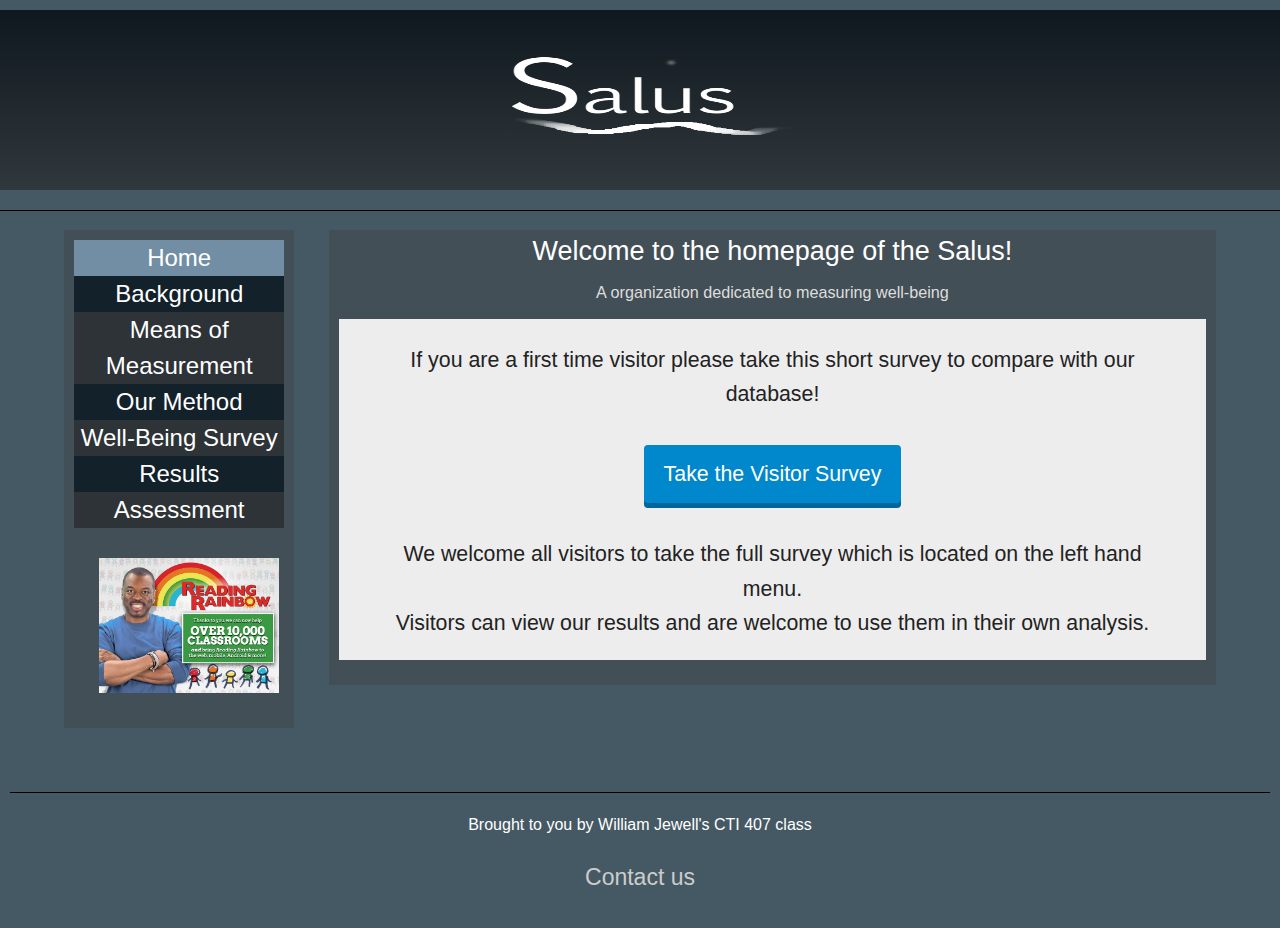
<file: index.html>
<!doctype html>
<html class="no-js" lang="en">
  <head>
    <meta charset="utf-8" />
    <meta name="viewport" content="width=device-width, initial-scale=1.0" />
    <title>Well-being survey</title>
	    <link rel="stylesheet" href="css/foundation.css" />
	  <link rel="stylesheet" href="css/style.css" />
    <script src="js/vendor/modernizr.js"></script>
  </head>
  <body>
    <div class="logo">
    	<img src="img/Salus.png"/> 
    </div>

    <hr />

    <div class="body">    
      
	  <div class="menubar everyother"> 
    <ul align="center">
          <li><a href="index.html"><div class="menubutton"  id="active">Home</div></a></li>
		  <li><a href="background.html"><div class="menubutton">Background</div></a></li>
		   <li><a href="means.html"><div class="menubutton">Means of Measurement</div></a></li>
          <li><a href="method.html"><div class="menubutton">Our Method</div></a></li>
          <li><a href="http://goo.gl/forms/NqtwGpPFYD"><div class="menubutton">&nbspWell-Being Survey&nbsp</div></a></li>
          <li><a href="results.html"><div class="menubutton">Results</div></a></li>
		  <li><a href="end.html"><div class="menubutton">Assessment</div></a></li>
        </ul>
         
		    <div class="ad" align="center">
          <p><script language="JavaScript">
<!--

/*
Random Image Link Script- By JavaScript Kit(http://www.javascriptkit.com) 
Over 200+ free JavaScripts here!
Updated: 00/04/25
*/

function random_imglink(){
var myimages=new Array()
//specify random images below. You can have as many as you wish
myimages[1]="img/joe.png"
myimages[2]="img/read.jpg"
myimages[3]="img/billbillbill.jpg"
myimages[4]="img/knowledge.jpg"
myimages[5]="img/knowledge.jpg"
myimages[6]="img/read.jpg"

//specify corresponding links below
var imagelinks=new Array()
imagelinks[1]=""
imagelinks[2]=""
imagelinks[3]=""
imagelinks[4]=""
imagelinks[5]=""
imagelinks[6]=""

var ry=Math.floor(Math.random()*myimages.length)
if (ry==0)
ry=1
document.write('<a href='+'"'+imagelinks[ry]+'"'+'><img src="'+myimages[ry]+'" border=0></a>')
}
random_imglink()
//-->
</script>

</p>
        </div>
        
      </div>
	  
	  
	  
	  
	  
	  <div class="content">
        <div class="headertext">  
          <h3>Welcome to the homepage of the Salus! <small><br />A organization dedicated to measuring well-being</small></h3>
        </div>

		    <div class="maintext">
		    <br />
			<p>
			
			
			If you are a first time visitor please take this short survey to compare with our database!<br />
			<br />
			<a href="form.html"><button>Take the Visitor Survey</button></a>
			<br />
			<br />
			
			
			We welcome all visitors to take the full survey which is 
			located on the left hand menu.<br />
			
			Visitors can view our results and are welcome to use them in their own analysis.<br />
			</p>
	
			
			</div>
      </div>

      
	  </div>
    <footer>
      <div class="footer">
        <hr /> 
        <p>Brought to you by William Jewell's CTI 407 class
		<h4><a href="mailto:harnisht@william.jewell.edu">Contact us</a></h4>
		</p>          
      </div> 
    </footer>
   
  </body>
</html>

<!--comment-->
</file>
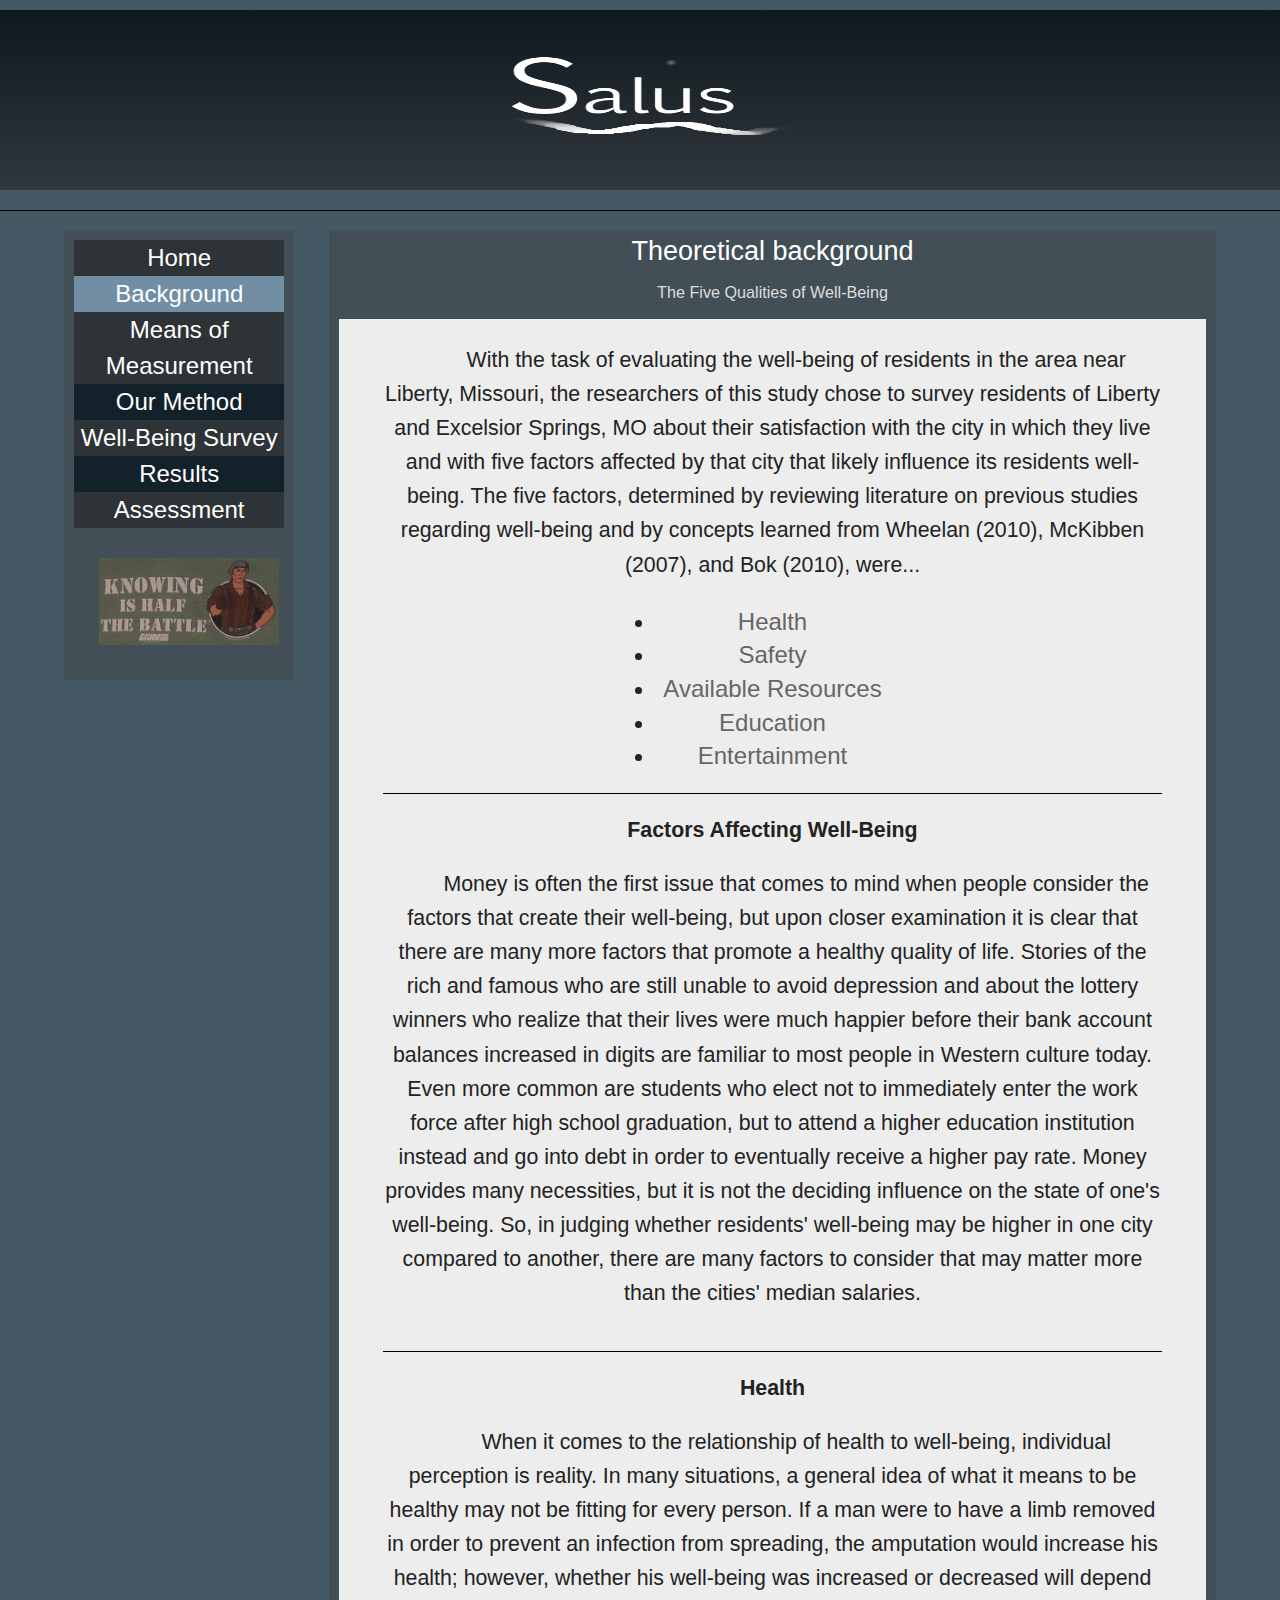
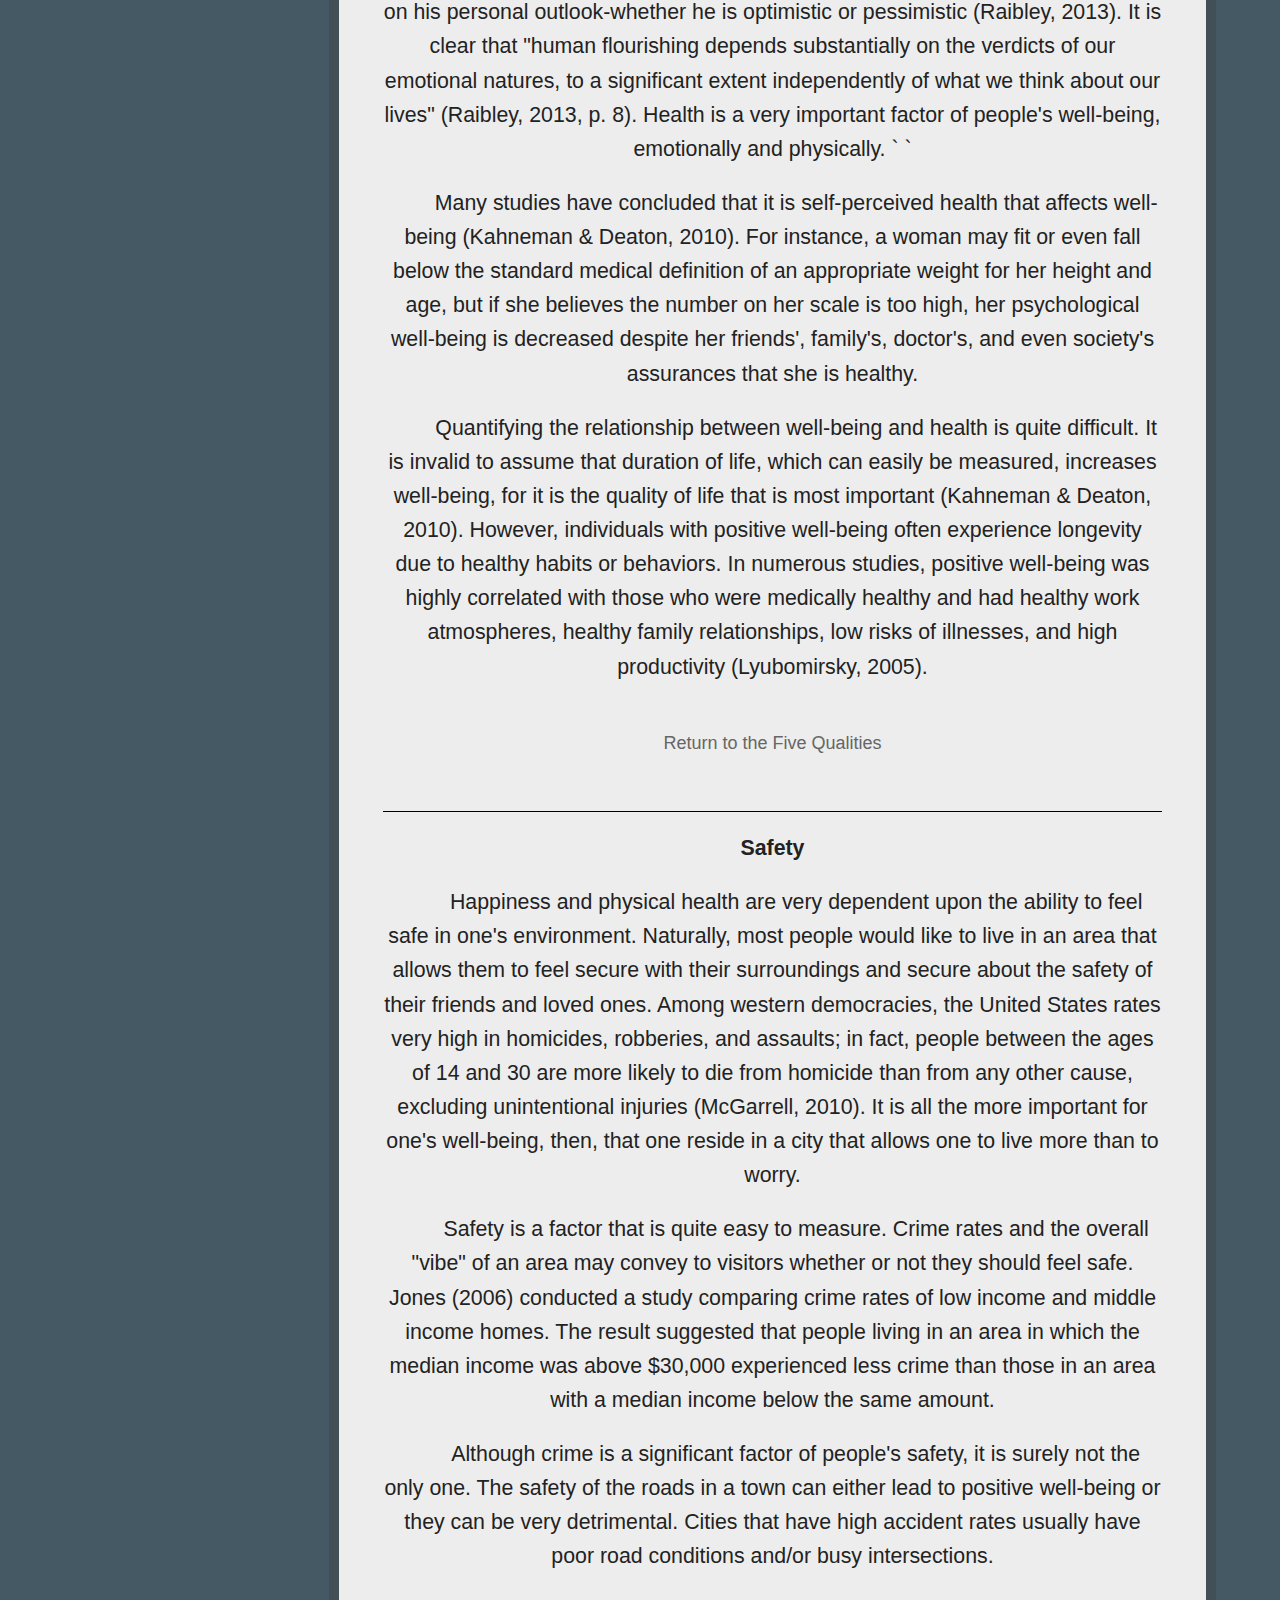
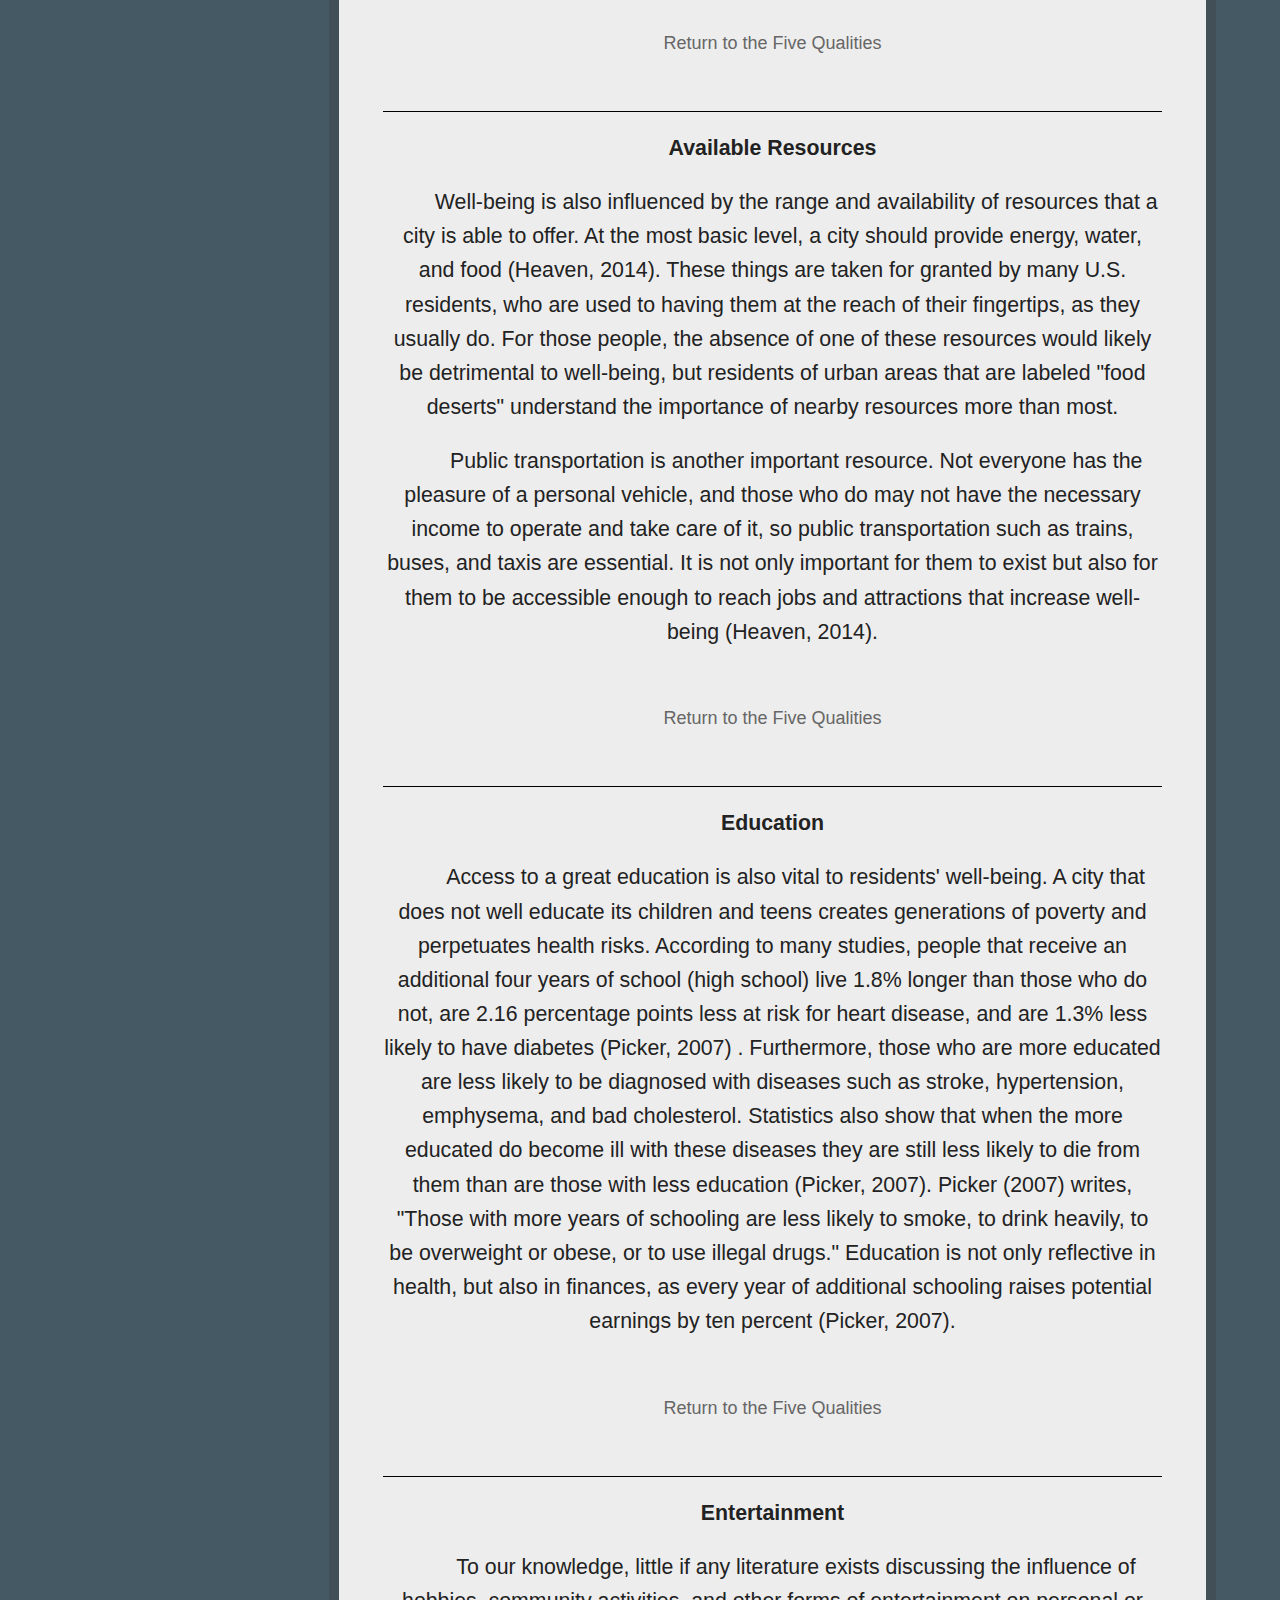
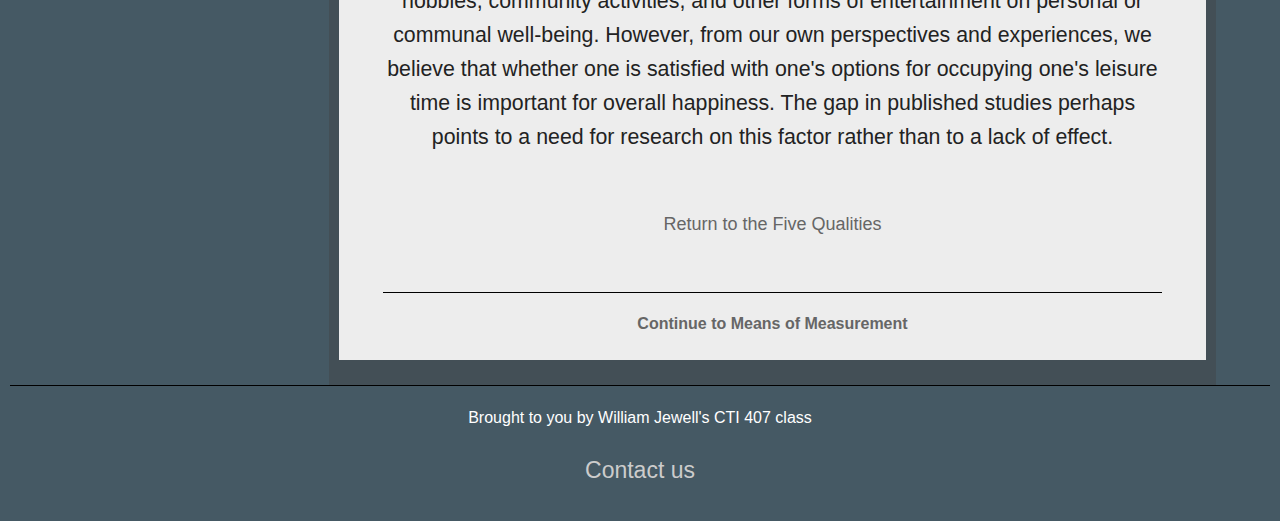
<file: background.html>
<!doctype html>
<html class="no-js" lang="en">
  <head>
    <meta charset="utf-8" />
    <meta name="viewport" content="width=device-width, initial-scale=1.0" />
    <title>Well-being survey</title>
	    <link rel="stylesheet" href="css/foundation.css" />
	  <link rel="stylesheet" href="css/style.css" />
    <script src="js/vendor/modernizr.js"></script>
  </head>
  <body>
    <div class="logo">
    	<img src="img/Salus.png"/> 
    </div>

    <hr />

    <div class="body">    
	
	<div class="menubar everyother"> 
        <div class="nav">
    <ul align="center">
          <li><a href="index.html"><div class="menubutton">Home</div></a></li>
		  <li><a href="background.html"><div class="menubutton"  id="active">Background</div></a></li>
		   <li><a href="means.html"><div class="menubutton">Means of Measurement</div></a></li>
          <li><a href="method.html"><div class="menubutton">Our Method</div></a></li>
          <li><a href="http://goo.gl/forms/NqtwGpPFYD"><div class="menubutton">&nbspWell-Being Survey&nbsp</div></a></li>
          <li><a href="results.html"><div class="menubutton">Results</div></a></li>
        <li><a href="end.html"><div class="menubutton">Assessment</div></a></li>
		</ul>
         </div>
		    <div class="ad" align="center">
          <p><script language="JavaScript">
<!--

/*
Random Image Link Script- By JavaScript Kit(http://www.javascriptkit.com) 
Over 200+ free JavaScripts here!
Updated: 00/04/25
*/

function random_imglink(){
var myimages=new Array()
//specify random images below. You can have as many as you wish
myimages[1]="img/joe.png"
myimages[2]="img/read.jpg"
myimages[3]="img/billbillbill.jpg"
myimages[4]="img/knowledge.jpg"
myimages[5]="img/knowledge.jpg"
myimages[6]="img/read.jpg"

//specify corresponding links below
var imagelinks=new Array()
imagelinks[1]=""
imagelinks[2]=""
imagelinks[3]=""
imagelinks[4]=""
imagelinks[5]=""
imagelinks[6]=""

var ry=Math.floor(Math.random()*myimages.length)
if (ry==0)
ry=1
document.write('<a href='+'"'+imagelinks[ry]+'"'+'><img src="'+myimages[ry]+'" border=0></a>')
}
random_imglink()
//-->
</script>

</p>
        </div>
        
      </div>
	
	
	
      <div class="content">
        <div class="headertext">  
          <h3>Theoretical background <small><br />The Five Qualities of Well-Being</small></h3>
        </div>

		    <div class="maintext" id="top">
		    <br />
			<p>
			&nbsp &nbsp &nbsp &nbsp With the task of evaluating the well-being of residents in the area near Liberty, Missouri, the researchers of this study chose to survey residents of Liberty and Excelsior Springs, MO about their satisfaction with the city in which they live and with five factors affected by that city that likely influence its residents well-being. The five factors, determined by reviewing literature on previous studies regarding well-being and by concepts learned from Wheelan (2010), McKibben (2007), and Bok (2010), were...
			</p>
			<br />
			<h3>
			<ul class="textlist" >
			<li><a href="#health">Health</a></li>
			<li><a href="#safe">Safety</a></li>
			<li><a href="#resource">Available Resources</a></li>
			<li><a href="#education">Education</a></li>
			<li><a href="#entertainment">Entertainment</a></li>
			</ul>
			</h3>
					<hr />
			<p><b>Factors Affecting Well-Being</b></p><br />
			<p>&nbsp &nbsp &nbsp &nbsp Money is often the first issue that comes to mind when people consider the factors that create their well-being, but upon closer examination it is clear that there are many more factors that promote a healthy quality of life. Stories of the rich and famous who are still unable to avoid depression and about the lottery winners who realize that their lives were much happier before their bank account balances increased in digits are familiar to most people in Western culture today. Even more common are students who elect not to immediately enter the work force after high school graduation, but to attend a higher education institution instead and go into debt in order to eventually receive a higher pay rate. Money provides many necessities, but it is not the deciding influence on the state of one&#39;s well-being. So, in judging whether residents&#39; well-being may be higher in one city compared to another, there are many factors to consider that may matter more than the cities&#39; median salaries.
			</p>
			<hr />
			
			<p id="health"><b>Health</b></p>
			<p>&nbsp &nbsp &nbsp &nbsp When it comes to the relationship of health to well-being, individual perception is reality. In many situations, a general idea of what it means to be healthy may not be fitting for every person. If a man were to have a limb removed in order to prevent an infection from spreading, the amputation would increase his health; however, whether his well-being was increased or decreased will depend on his personal outlook&#45;whether he is optimistic or pessimistic (Raibley, 2013). It is clear that &#34human flourishing depends substantially on the verdicts of our emotional natures, to a significant extent independently of what we think about our lives&#34 (Raibley, 2013, p. 8). Health is a very important factor of people&#39;s well-being, emotionally and physically.
	`	`	</p>
			<p>&nbsp &nbsp &nbsp &nbsp Many studies have concluded that it is self-perceived health that affects well-being (Kahneman & Deaton, 2010). For instance, a woman may fit or even fall below the standard medical definition of an appropriate weight for her height and age, but if she believes the number on her scale is too high, her psychological well-being is decreased despite her friends&#39;, family&#39;s, doctor&#39;s, and even society&#39;s assurances that she is healthy.
</p>
<p>&nbsp &nbsp &nbsp &nbsp Quantifying the relationship between well-being and health is quite difficult. It is invalid to assume that duration of life, which can easily be measured, increases well-being, for it is the quality of life that is most important (Kahneman & Deaton, 2010).  However, individuals with positive well-being often experience longevity due to healthy habits or behaviors. In numerous studies, positive well-being was highly correlated with those who were medically healthy and had healthy work atmospheres, healthy family relationships, low risks of illnesses, and high productivity (Lyubomirsky, 2005).
</p>
<br /> <br /><h5><a href="#top">Return to the Five Qualities</a></h5>
</p>
<hr />

<p id="safe"><b>Safety</b></p>
<p>&nbsp &nbsp &nbsp &nbsp Happiness and physical health are very dependent upon the ability to feel safe in one&#39;s environment. Naturally, most people would like to live in an area that allows them to feel secure with their surroundings and secure about the safety of their friends and loved ones. Among western democracies, the United States rates very high in homicides, robberies, and assaults; in fact, people between the ages of 14 and 30 are more likely to die from homicide than from any other cause, excluding unintentional injuries (McGarrell, 2010). It is all the more important for one&#39;s well-being, then, that one reside in a city that allows one to live more than to worry.
</p>
<p> &nbsp &nbsp &nbsp &nbsp Safety is a factor that is quite easy to measure. Crime rates and the overall &#34;vibe&#34; of an area may convey to visitors whether or not they should feel safe. Jones (2006) conducted a study comparing crime rates of low income and middle income homes. The result suggested that people living in an area in which the median income was above $30,000 experienced less crime than those in an area with a median income below the same amount.
</p>
<p>&nbsp &nbsp &nbsp &nbsp Although crime is a significant factor of people&#39;s safety, it is surely not the only one. The safety of the roads in a town can either lead to positive well-being or they can be very detrimental. Cities that have high accident rates usually have poor road conditions and/or busy intersections.
<br /> <br /><h5><a href="#top">Return to the Five Qualities</a></h5>
</p>
<hr />

<p id="resource"><b>Available Resources</b></p>	
<p>&nbsp &nbsp &nbsp &nbsp Well-being is also influenced by the range and availability of resources that a city is able to offer. At the most basic level, a city should provide energy, water, and food (Heaven, 2014). These things are taken for granted by many U.S. residents, who are used to having them at the reach of their fingertips, as they usually do. For those people, the absence of one of these resources would likely be detrimental to well-being, but residents of urban areas that are labeled &#34;food deserts&#34; understand the importance of nearby resources more than most.
</p>
<p> &nbsp &nbsp &nbsp &nbsp Public transportation is another important resource. Not everyone has the pleasure of a personal vehicle, and those who do may not have the necessary income to operate and take care of it, so public transportation such as trains, buses, and taxis are essential. It is not only important for them to exist but also for them to be accessible enough to reach jobs and attractions that increase well-being (Heaven, 2014). 
			
<br /> <br /><h5><a href="#top">Return to the Five Qualities</a></h5>
</p>		
<hr />

<p id="education"><b>Education</b></p>	
<p>&nbsp &nbsp &nbsp &nbsp Access to a great education is also vital to residents&#39; well-being. A city that does not well educate its children and teens creates generations of poverty and perpetuates health risks. According to many studies, people that receive an additional four years of school (high school) live 1.8% longer than those who do not, are 2.16 percentage points less at risk for heart disease, and are 1.3% less likely to have diabetes (Picker, 2007) .
Furthermore, those who are more educated are less likely to be diagnosed with diseases such as stroke, hypertension, emphysema, and bad cholesterol. Statistics also show that when the more educated do become ill with these diseases they are still less likely to die from them than are those with less education (Picker, 2007). Picker (2007) writes, &#34;Those with more years of schooling are less likely to smoke, to drink heavily, to be overweight or obese, or to use illegal drugs.&#34; Education is not only reflective in health, but also in finances, as every year of additional schooling raises potential earnings by ten percent (Picker, 2007).
			
<br /> <br /><h5><a href="#top">Return to the Five Qualities</a></h5>
</p>		
<hr />
			
<p id="entertainment"><b>Entertainment</b></p>	
<p>&nbsp &nbsp &nbsp &nbsp To our knowledge, little if any literature exists discussing the influence of hobbies, community activities, and other forms of entertainment on personal or communal well-being. However, from our own perspectives and experiences, we believe that whether one is satisfied with one&#39;s options for occupying one&#39;s leisure time is important for overall happiness. The gap in published studies perhaps points to a need for research on this factor rather than to a lack of effect.			
<br /> <br /><h5><a href="#top">Return to the Five Qualities</a></h5>
</p>		
<hr />	
				
			<b><a href="means.html">Continue to Means of Measurement</a></b><br />&nbsp
			</div>
      </div>

      
	  </div>
    <footer>
      <div class="footer">
        <hr /> 
        <p>Brought to you by William Jewell's CTI 407 class <br />
		<h4><a href="mailto:harnisht@william.jewell.edu">Contact us</a></h4></p>          
      </div> 
    </footer>
   
  </body>
</html>

<!--comment-->
</file>
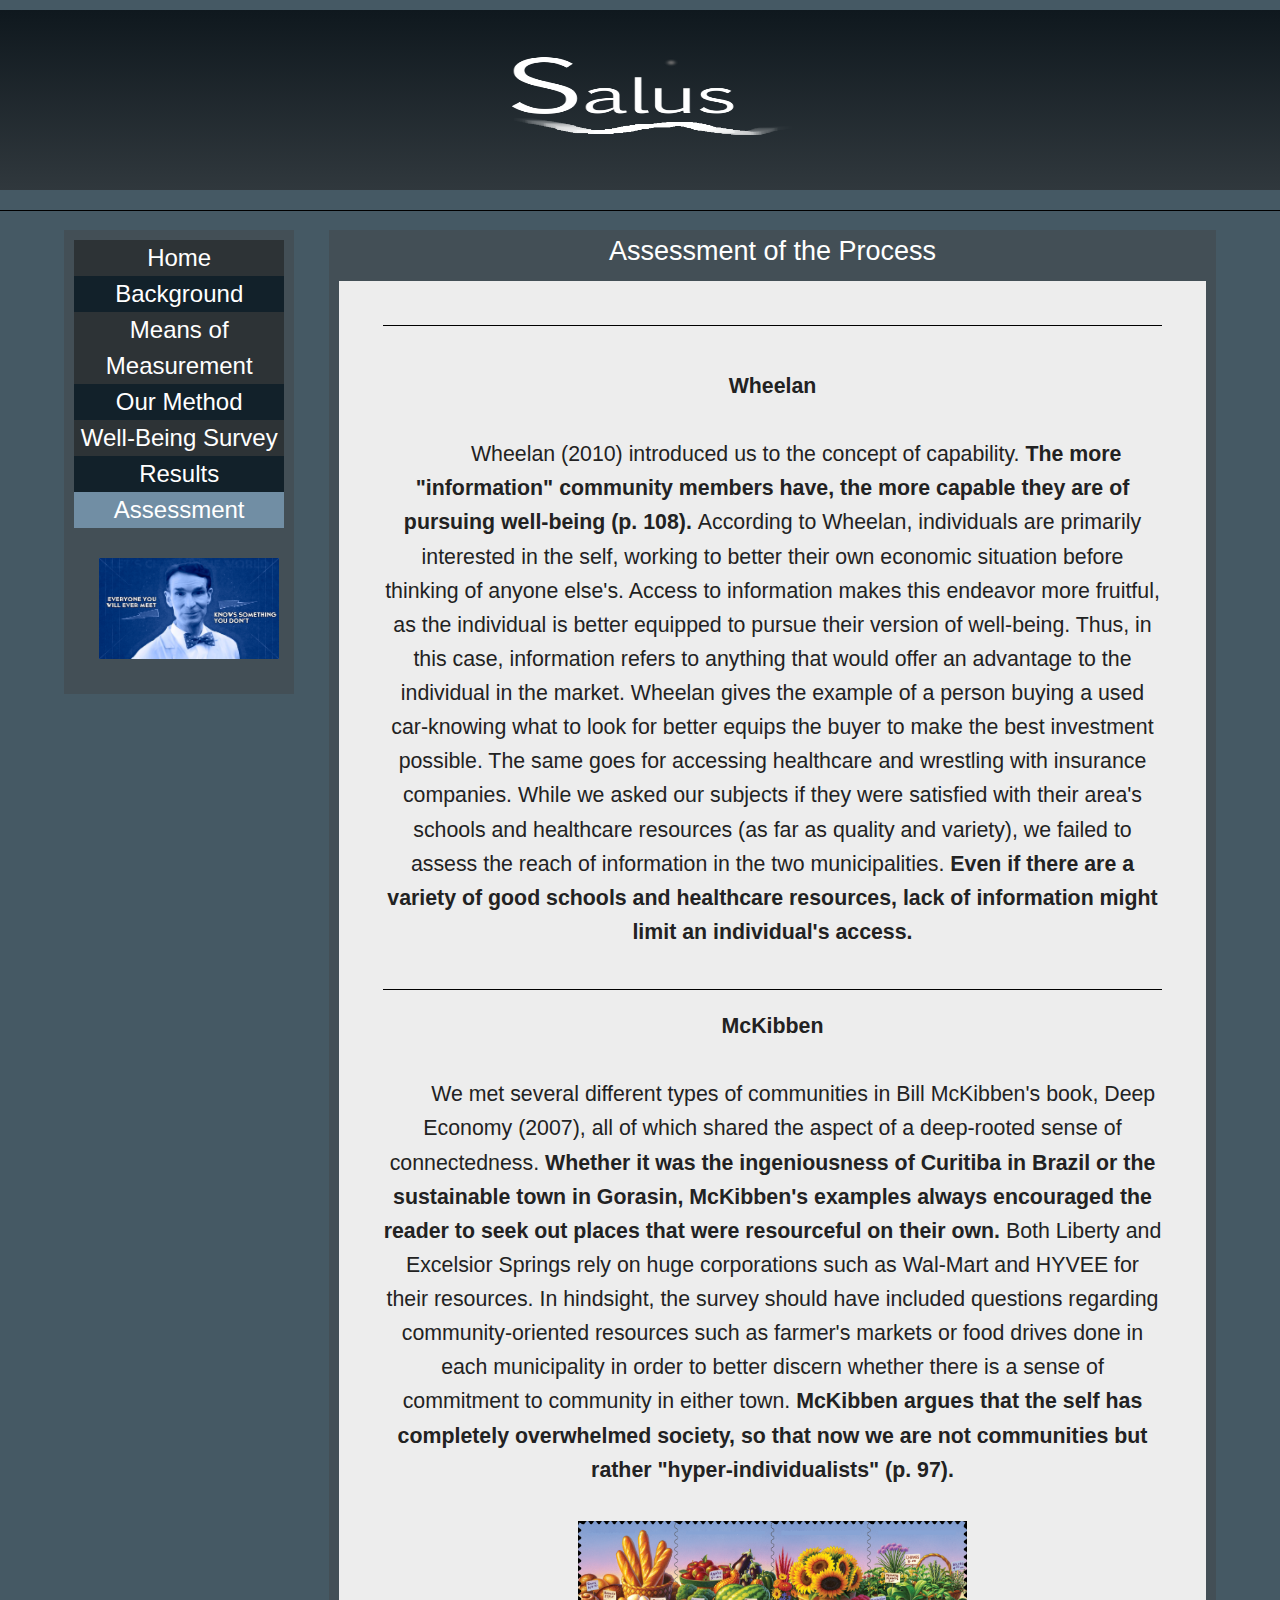
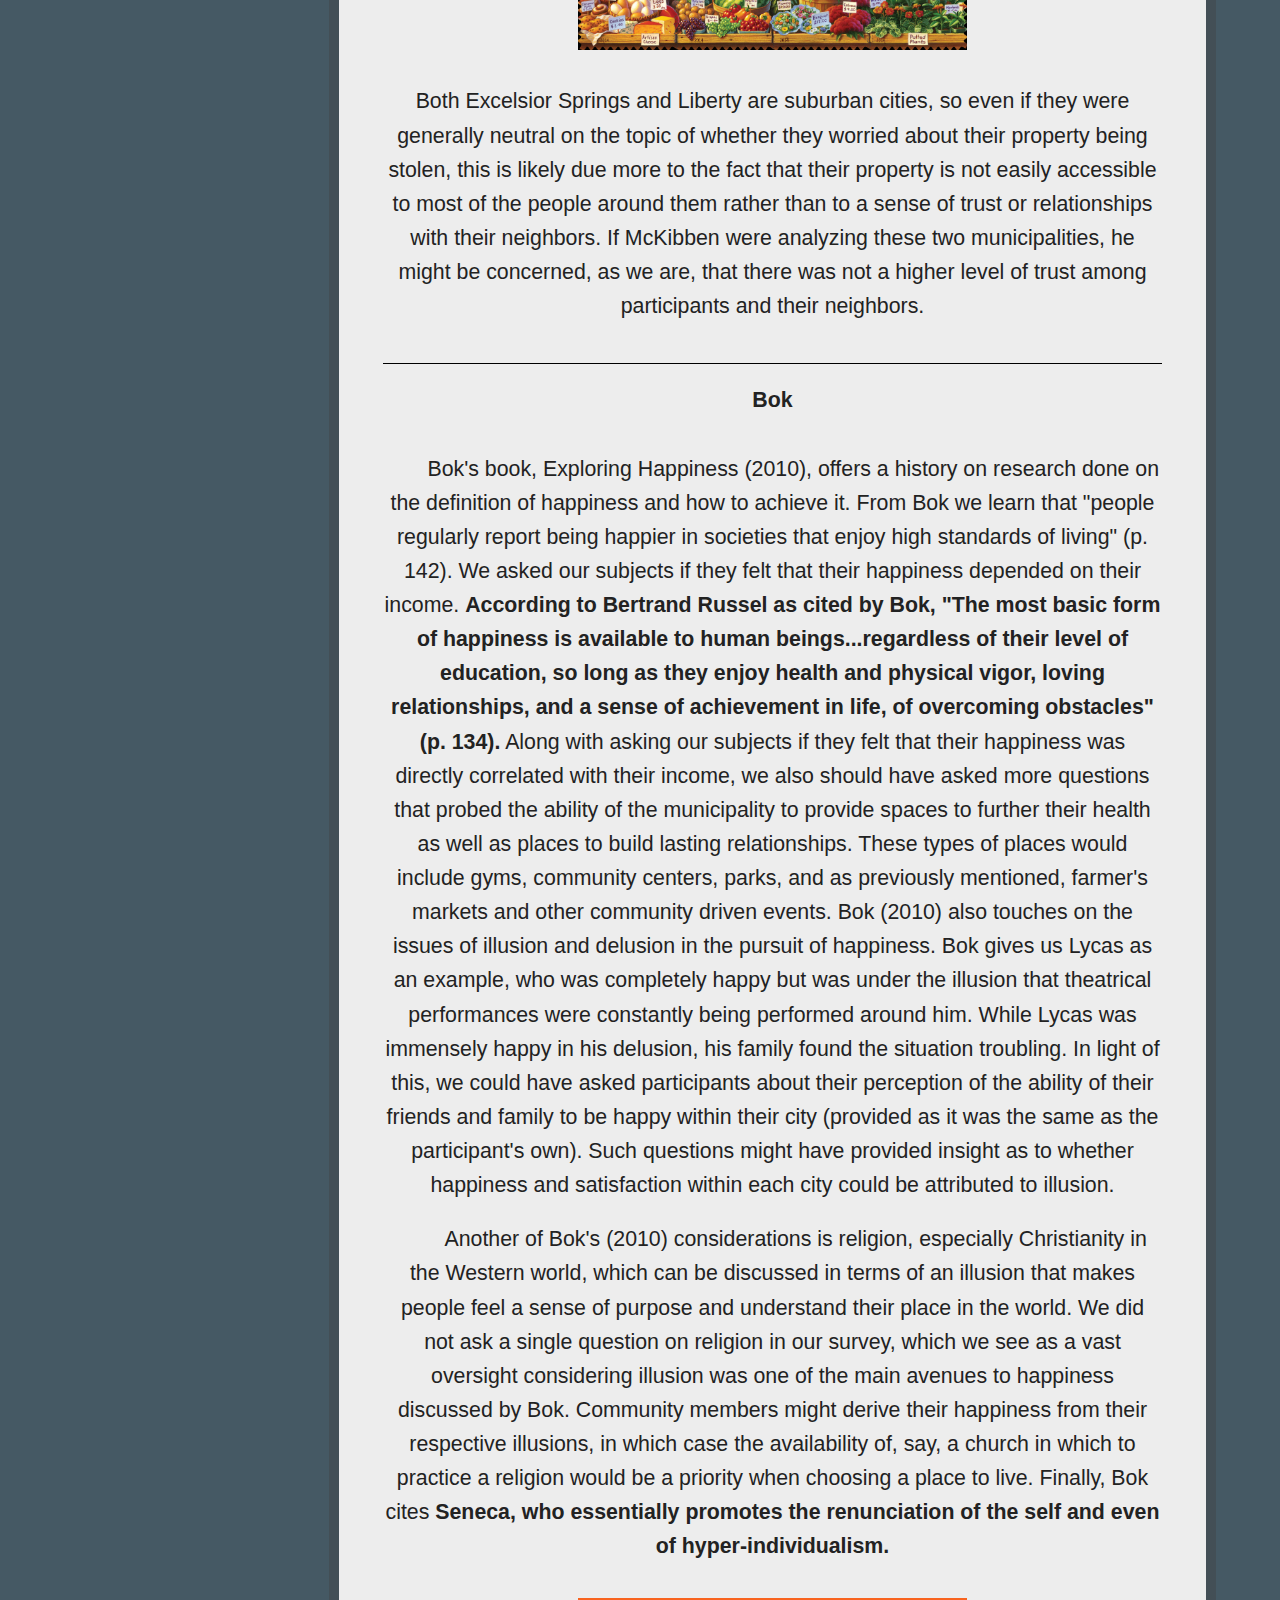
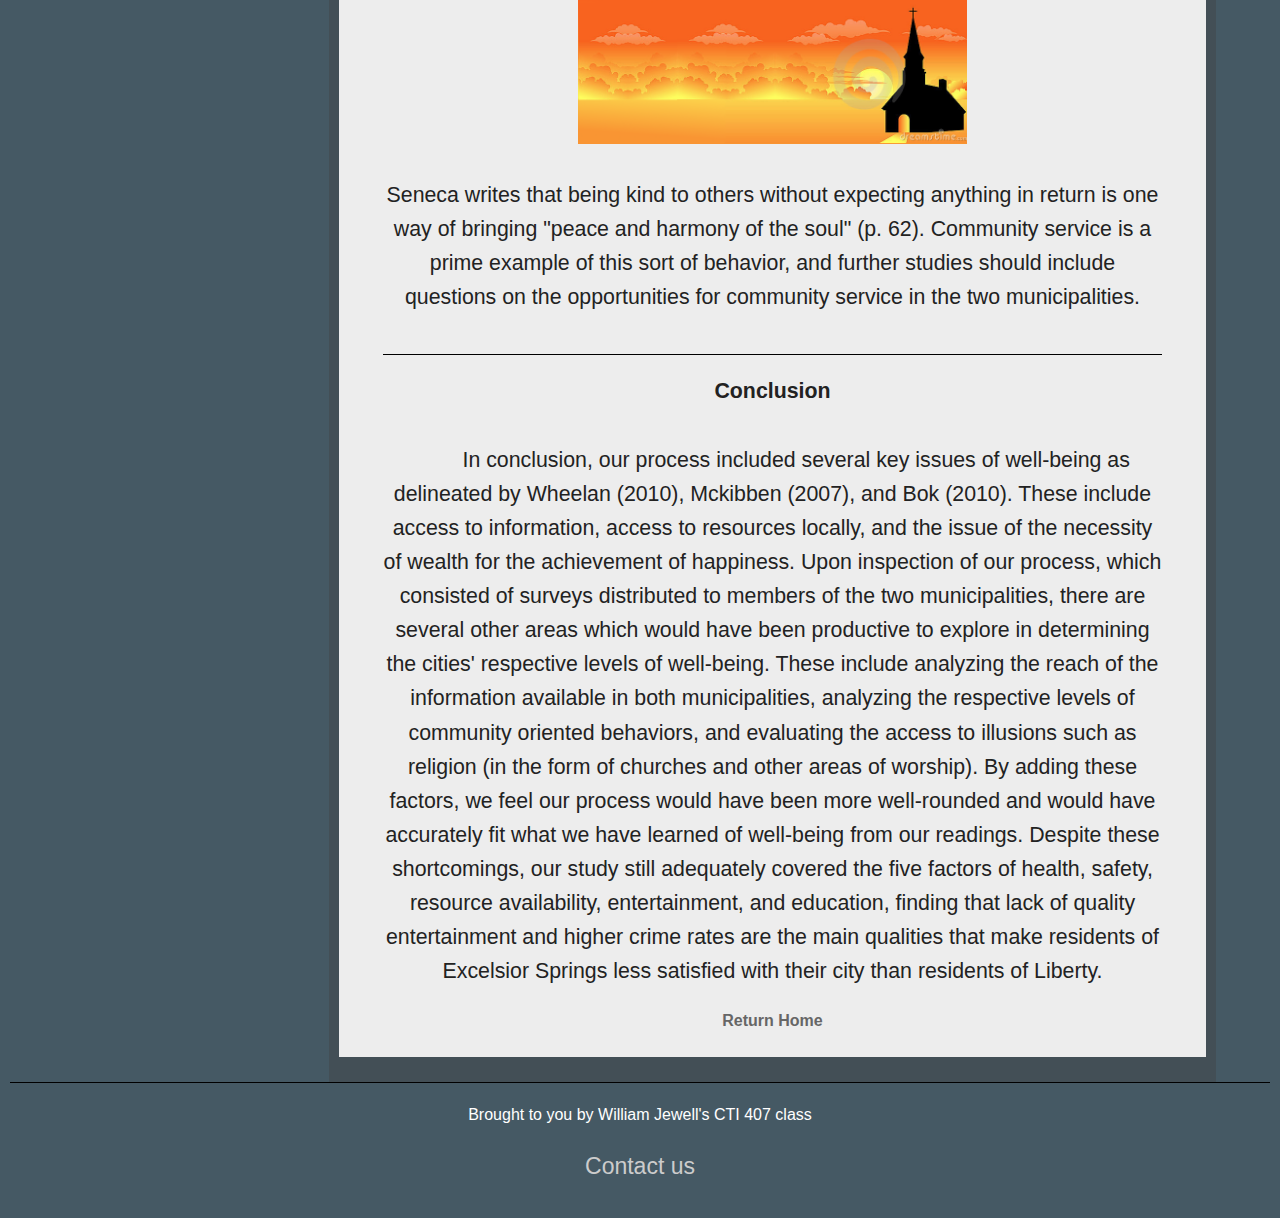
<file: end.html>
<!doctype html>
<html class="no-js" lang="en">
  <head>
    <meta charset="utf-8" />
    <meta name="viewport" content="width=device-width, initial-scale=1.0" />
    <title>Well-being survey</title>
	    <link rel="stylesheet" href="css/foundation.css" />
	  <link rel="stylesheet" href="css/style.css" />
	  <link rel="stylesheet" href="css/simple-slideshow-styles.css" />
    <script src="js/vendor/modernizr.js"></script>
    <script src="js/better-simple-slideshow.js"></script>
  </head>
  <body>
    <div class="logo">
    	<img src="img/Salus.png"/> 
    </div>

    <hr />

    <div class="body">    
	
	<div class="menubar everyother"> 
      <ul align="center">
          <li><a href="index.html"><div class="menubutton">Home</div></a></li>
		  <li><a href="background.html"><div class="menubutton">Background</div></a></li>
		   <li><a href="means.html"><div class="menubutton" >Means of Measurement</div></a></li>
          <li><a href="method.html"><div class="menubutton">Our Method</div></a></li>
          <li><a href="http://goo.gl/forms/NqtwGpPFYD"><div class="menubutton">&nbspWell-Being Survey&nbsp</div></a></li>
          <li><a href="results.html"><div class="menubutton">Results</div></a></li>
		  <li><a href="end.html"><div class="menubutton" id="active">Assessment</div></a></li>
        </ul>
         
		    <div class="ad" align="center">
          <p><script language="JavaScript">
<!--

/*
Random Image Link Script- By JavaScript Kit(http://www.javascriptkit.com) 
Over 200+ free JavaScripts here!
Updated: 00/04/25
*/

function random_imglink(){
var myimages=new Array()
//specify random images below. You can have as many as you wish
myimages[1]="img/joe.png"
myimages[2]="img/read.jpg"
myimages[3]="img/billbillbill.jpg"
myimages[4]="img/knowledge.jpg"
myimages[5]="img/knowledge.jpg"
myimages[6]="img/read.jpg"

//specify corresponding links below
var imagelinks=new Array()
imagelinks[1]=""
imagelinks[2]=""
imagelinks[3]=""
imagelinks[4]=""
imagelinks[5]=""
imagelinks[6]=""

var ry=Math.floor(Math.random()*myimages.length)
if (ry==0)
ry=1
document.write('<a href='+'"'+imagelinks[ry]+'"'+'><img src="'+myimages[ry]+'" border=0></a>')
}
random_imglink()
//-->
</script>

</p>
        </div>
        
      </div>
	  
	  
      <div class="content">
        <div class="headertext">  
          <h3>Assessment of the Process </h3>
        </div>

		    <div class="maintext" id="top">
	<br />
	<hr />
	<br />
	
<p>
<b>Wheelan</b><br /><br />
&nbsp &nbsp &nbsp &nbsp Wheelan (2010) introduced us to the concept of capability.
<b>The more &#34;information&#34; community members have, the more capable they are of pursuing well-being (p. 108). </b>
According to Wheelan, individuals are primarily interested in the self, working to better their own economic situation before thinking of anyone else&#39;s. 
Access to information makes this endeavor more fruitful, as the individual is better equipped to pursue their version of well-being. 
Thus, in this case, information refers to anything that would offer an advantage to the individual in the market.
 Wheelan gives the example of a person buying a used car&#45;knowing what to look for better equips the buyer to make the best investment possible.  
 The same goes for accessing healthcare and wrestling with insurance companies.
 While we asked our subjects if they were satisfied with their area&#39;s schools and healthcare resources (as far as quality and variety), we failed to assess the reach of information in the two municipalities. 

 <b>Even if there are a variety of good schools and healthcare resources, lack of information might limit an individual&#39;s access.</b> <br />
 
</p>
<hr />
<p>
<b>McKibben</b><br /><br />
&nbsp &nbsp &nbsp &nbspWe met several different types of communities in Bill McKibben&#39;s book, Deep Economy (2007), all of which shared the aspect of a deep-rooted sense of connectedness. 
<b>Whether it was the ingeniousness of Curitiba in Brazil or the sustainable town in Gorasin, McKibben&#39;s examples always encouraged the reader to seek out places that were resourceful on their own. </b>
Both Liberty and Excelsior Springs rely on huge corporations such as Wal-Mart and HYVEE for their resources. 
In hindsight, the survey should have included questions regarding community-oriented resources such as farmer&#39;s markets or food drives done in each municipality in order to better discern whether there is a sense of commitment to community in either town.
<b> McKibben argues that the self has completely overwhelmed society, so that now we are not communities but rather &#34;hyper-individualists&#34; (p. 97). </b>
<br /><br /><img src="img/farm.png" width="50%" height="50%" /><br /><br />

 Both Excelsior Springs and Liberty are suburban cities, so even if they were generally neutral on the topic of whether they worried about their property being stolen, this is likely due more to the fact that their property is not easily accessible to most of the people around them rather than to a sense of trust or relationships with their neighbors.
 If McKibben were analyzing these two municipalities, he might be concerned, as we are, that there was not a higher level of trust among participants and their neighbors.
</p>
<hr />
<p>
<b>Bok</b><br /><br />

 &nbsp &nbsp &nbsp &nbspBok&#39;s book, Exploring Happiness (2010), offers a history on research done on the definition of happiness and how to achieve it. 
 From Bok we learn that &#34;people regularly report being happier in societies that enjoy high standards of living&#34; (p. 142). 
We asked our subjects if they felt that their happiness depended on their income.
<b>According to Bertrand Russel as cited by Bok, &#34;The most basic form of happiness is available to human beings&#46;&#46;&#46;regardless of their level of education, so long as they enjoy health and physical vigor, loving relationships, and a sense of achievement in life, of overcoming obstacles&#34; (p. 134).</b>

 Along with asking our subjects if they felt that their happiness was directly correlated with their income, we also should have asked more questions that probed the ability of the municipality to provide spaces to further their health as well as places to build lasting relationships. 
 These types of places would include gyms, community centers, parks, and as previously mentioned, farmer&#39;s markets and other community driven events.
Bok (2010) also touches on the issues of illusion and delusion in the pursuit of happiness.
 Bok gives us Lycas as an example, who was completely happy but was under the illusion that theatrical performances were constantly being performed around him. 
 While Lycas was immensely happy in his delusion, his family found the situation troubling.
 In light of this, we could have asked participants about their perception of the ability of their friends and family to be happy within their city (provided as it was the same as the participant&#39;s own). 
 Such questions might have provided insight as to whether happiness and satisfaction within each city could be attributed to illusion.
</p>
<p>
 &nbsp &nbsp &nbsp &nbsp Another of Bok&#39;s (2010) considerations is religion, especially Christianity in the Western world, which can be discussed in terms of an illusion that makes people feel a sense of purpose and understand their place in the world.
We did not ask a single question on religion in our survey, which we see as a vast oversight considering illusion was one of the main avenues to happiness discussed by Bok.
 Community members might derive their happiness from their respective illusions, in which case the availability of, say, a church in which to practice a religion would be a priority when choosing a place to live.
 Finally, Bok cites <b>Seneca, who essentially promotes the renunciation of the self and even of hyper-individualism.</b>
 <br /><br />
 <img src="img/church.png" width="50%" height="50%" />
 <br /><br />
 
 Seneca writes that being kind to others without expecting anything in return is one way of bringing &#34;peace and harmony of the soul&#34; (p. 62).
 Community service is a prime example of this sort of behavior, and further studies should include questions on the opportunities for community service in the two municipalities. 
</p>
<hr />
<p>
<b>Conclusion</b><br /><br />
&nbsp &nbsp &nbsp &nbsp In conclusion, our process included several key issues of well-being as delineated by Wheelan (2010), Mckibben (2007), and Bok (2010).
 These include access to information, access to resources locally, and the issue of the necessity of wealth for the achievement of happiness.
 Upon inspection of our process, which consisted of surveys distributed to members of the two municipalities, there are several other areas which would have been productive to explore in determining the cities&#39; respective levels of well-being.
 These include analyzing the reach of the information available in both municipalities, analyzing the respective levels of community oriented behaviors, and evaluating the access to illusions such as religion (in the form of churches and other areas of worship).
 By adding these factors, we feel our process would have been more well-rounded and would have accurately fit what we have learned of well-being from our readings.
 Despite these shortcomings, our study still adequately covered the five factors of health, safety, resource availability, entertainment, and education, finding that lack of quality entertainment and higher crime rates are the main qualities that make residents of Excelsior Springs less satisfied with their city than residents of Liberty.
 </p>

 <b><a href="index.html">Return Home</a></b><br />&nbsp
	
	
	
			</div>
      </div>

      
	  </div>
    <footer>
      <div class="footer">
        <hr /> 
        <p>Brought to you by William Jewell's CTI 407 class
		<h4><a href="mailto:harnisht@william.jewell.edu">Contact us</a></h4>
		</p>          
      </div> 
    </footer>
   
  </body>
</html>

<!--comment-->
</file>
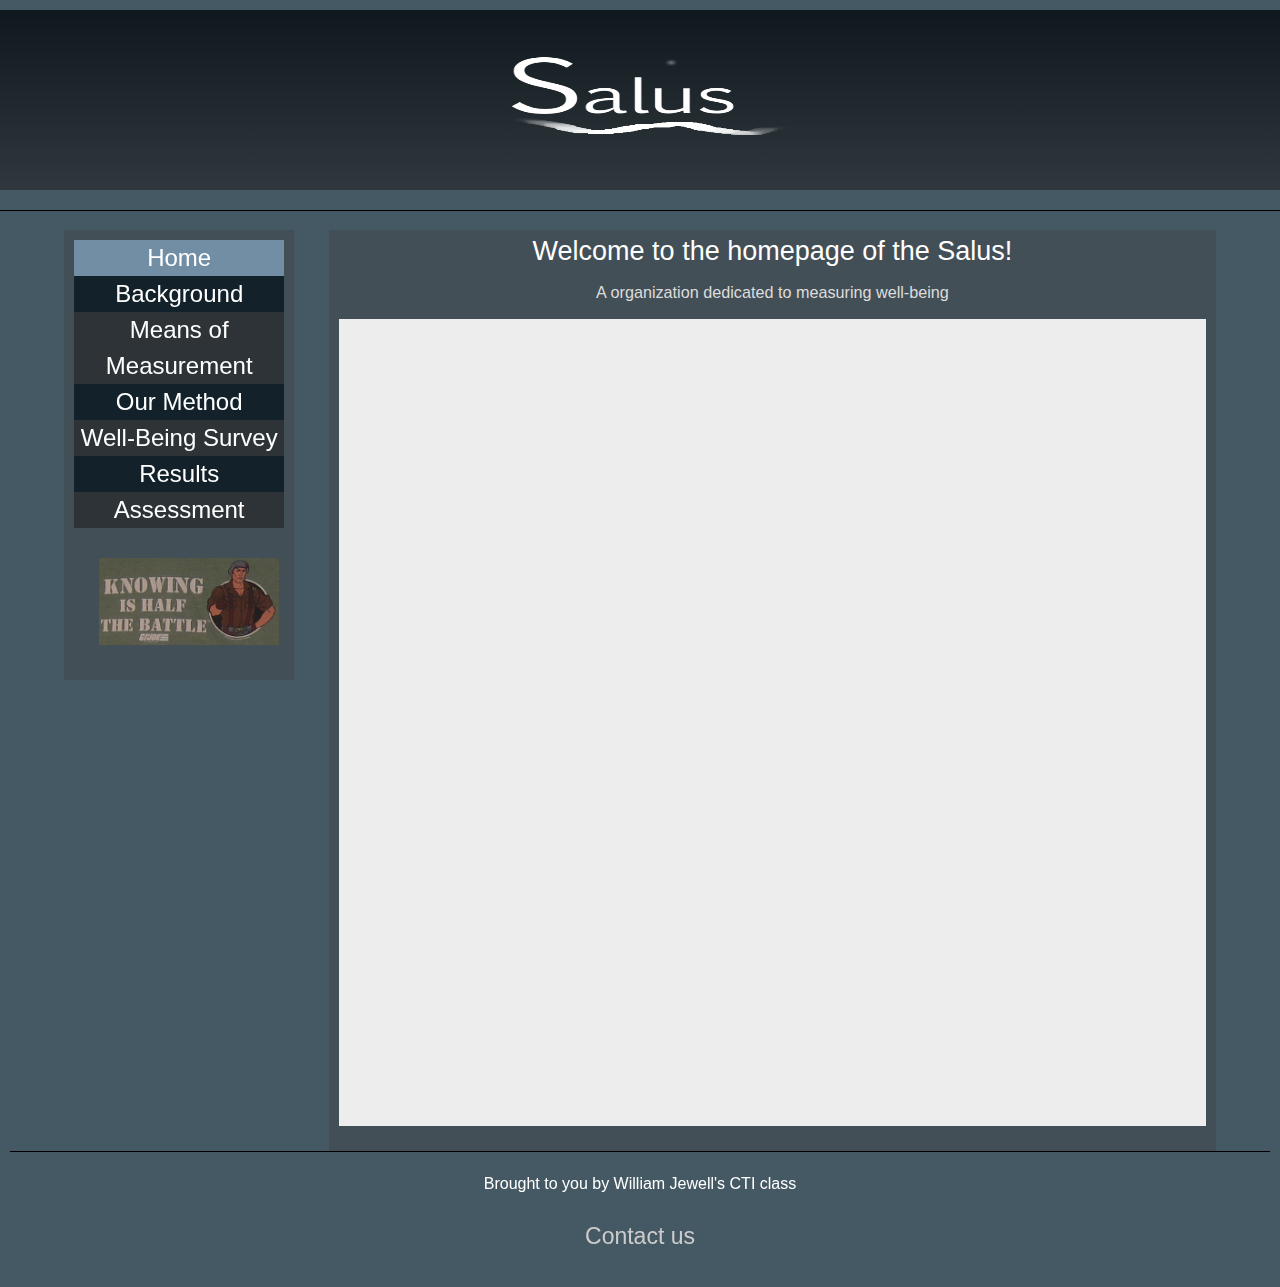
<file: form.html>
<!doctype html>
<html class="no-js" lang="en">
  <head>
    <meta charset="utf-8" />
    <meta name="viewport" content="width=device-width, initial-scale=1.0" />
    <title>Well-being survey</title>
	    <link rel="stylesheet" href="css/foundation.css" />
	  <link rel="stylesheet" href="css/style.css" />
    <script src="js/vendor/modernizr.js"></script>
  </head>
  <body>
    <div class="logo">
    	<img src="img/Salus.png"/> 
    </div>

    <hr />

    <div class="body">    
      
	  <div class="menubar everyother"> 
    <ul align="center">
          <li><a href="index.html"><div class="menubutton"  id="active">Home</div></a></li>
		  <li><a href="background.html"><div class="menubutton">Background</div></a></li>
		   <li><a href="means.html"><div class="menubutton">Means of Measurement</div></a></li>
          <li><a href="method.html"><div class="menubutton">Our Method</div></a></li>
          <li><a href="http://goo.gl/forms/NqtwGpPFYD"><div class="menubutton">&nbspWell-Being Survey&nbsp</div></a></li>
          <li><a href="results.html"><div class="menubutton">Results</div></a></li>
		  <li><a href="end.html"><div class="menubutton">Assessment</div></a></li>
        </ul>
         
		    <div class="ad" align="center">
          <p><script language="JavaScript">
<!--

/*
Random Image Link Script- By JavaScript Kit(http://www.javascriptkit.com) 
Over 200+ free JavaScripts here!
Updated: 00/04/25
*/

function random_imglink(){
var myimages=new Array()
//specify random images below. You can have as many as you wish
myimages[1]="img/joe.png"
myimages[2]="img/read.jpg"
myimages[3]="img/billbillbill.jpg"
myimages[4]="img/knowledge.jpg"
myimages[5]="img/knowledge.jpg"
myimages[6]="img/read.jpg"

//specify corresponding links below
var imagelinks=new Array()
imagelinks[1]=""
imagelinks[2]=""
imagelinks[3]=""
imagelinks[4]=""
imagelinks[5]=""
imagelinks[6]=""

var ry=Math.floor(Math.random()*myimages.length)
if (ry==0)
ry=1
document.write('<a href='+'"'+imagelinks[ry]+'"'+'><img src="'+myimages[ry]+'" border=0></a>')
}
random_imglink()
//-->
</script>

</p>
        </div>
        
      </div>
	  
	  
	  
	  
	  
	  <div class="content">
        <div class="headertext">  
          <h3>Welcome to the homepage of the Salus! <small><br />A organization dedicated to measuring well-being</small></h3>
        </div>

		    <div class="maintext">
		   
		   <iframe src="https://docs.google.com/forms/d/1f5jfc_Dz3GQkaQHd9-C04Wi_cNL4abbkb2YGSzx4ldU/viewform?embedded=true#start=embed" width="100%" height="800" frameborder="0" marginheight="0" marginwidth="0">Loading...</iframe>
	
			
			</div>
      </div>

      
	  </div>
    <footer>
      <div class="footer">
        <hr /> 
        <p>Brought to you by William Jewell's CTI class
		<h4><a href="mailto:harnisht@william.jewell.edu">Contact us</a></h4>
		</p>          
      </div> 
    </footer>
   
  </body>
</html>

<!--comment-->
</file>
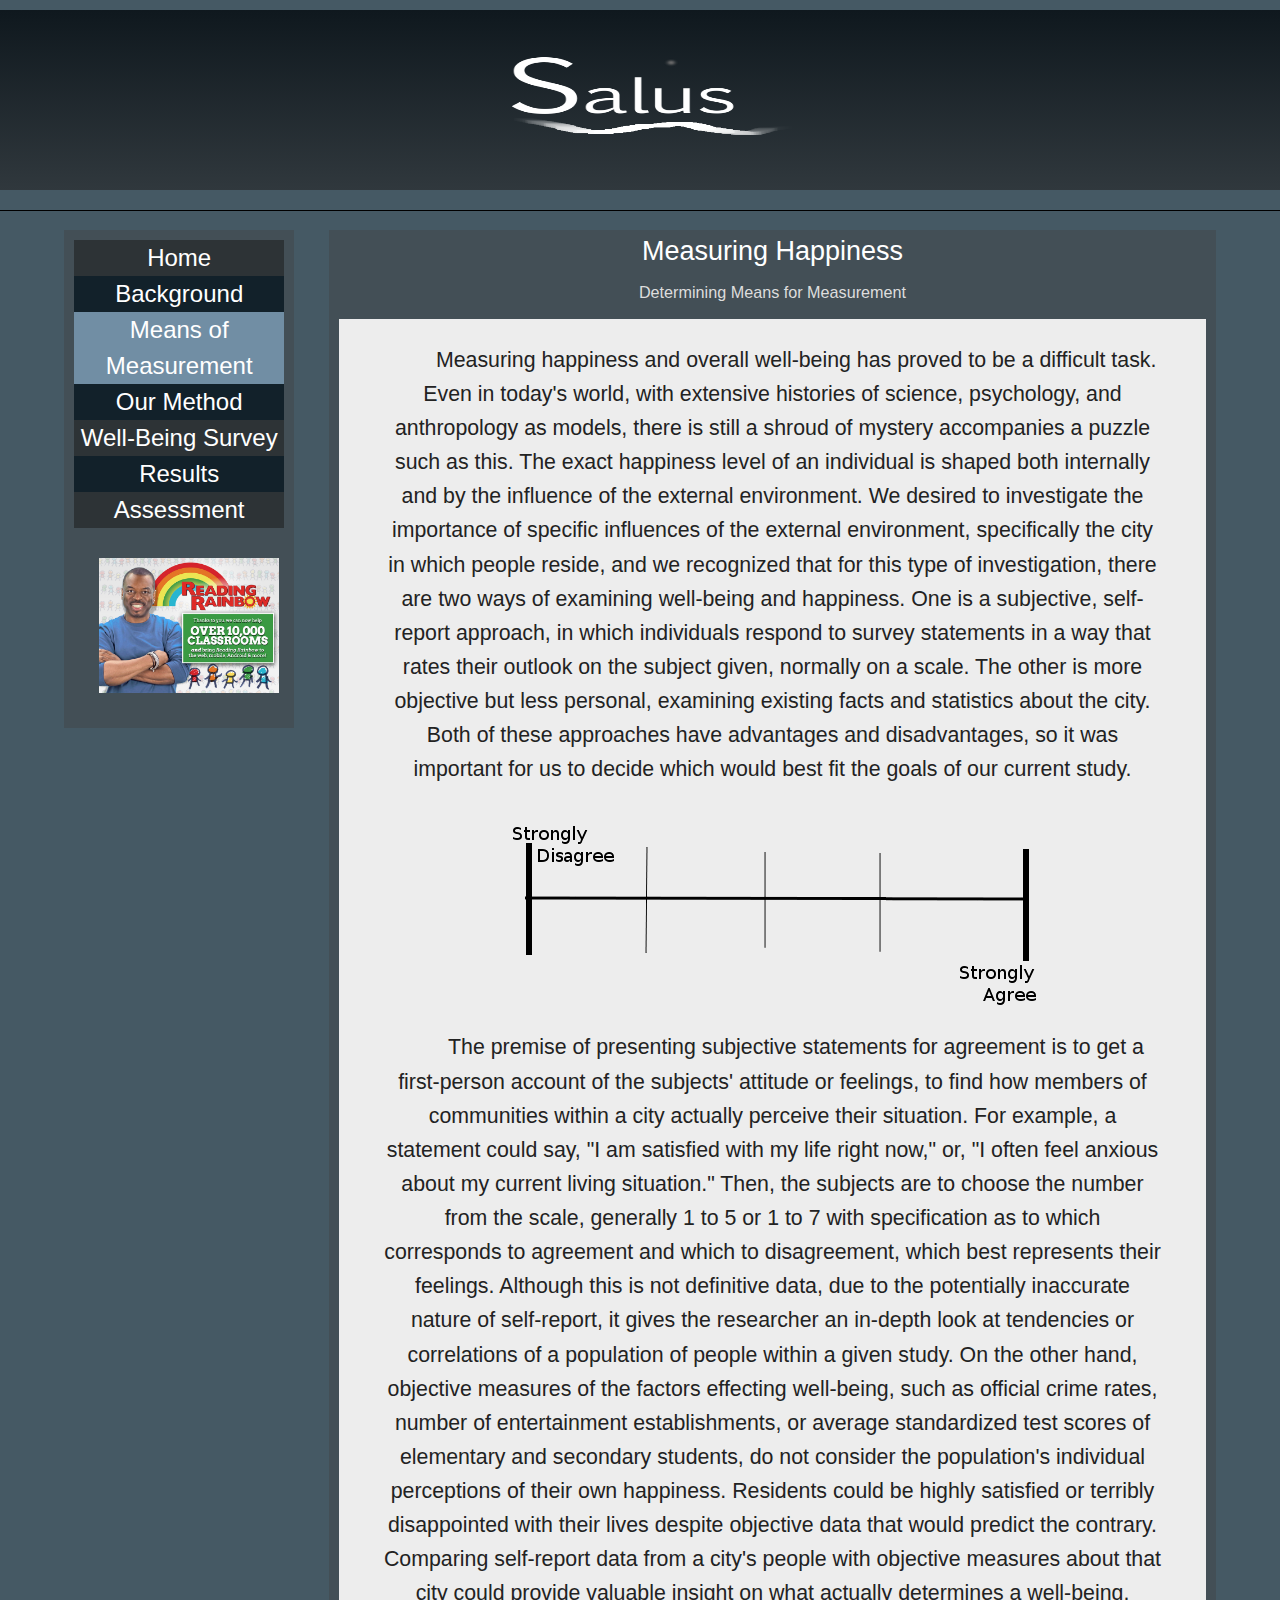
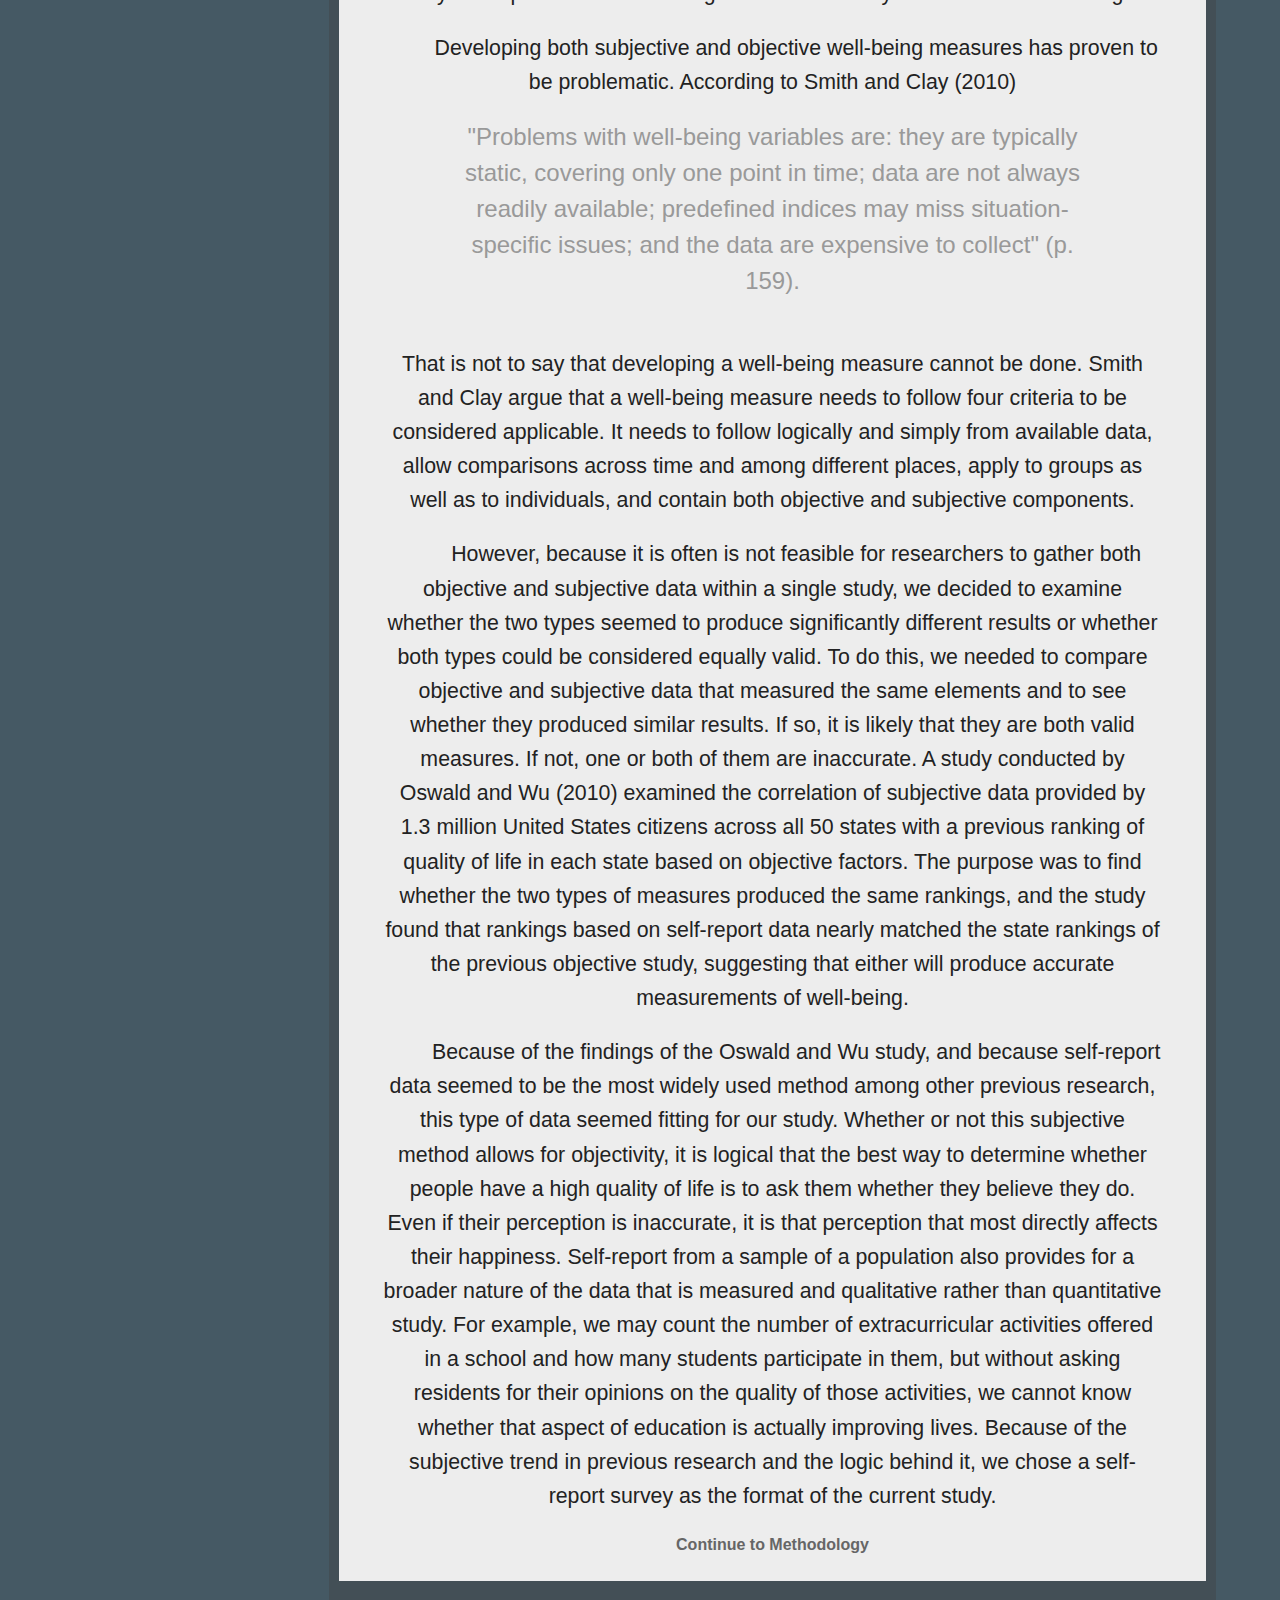
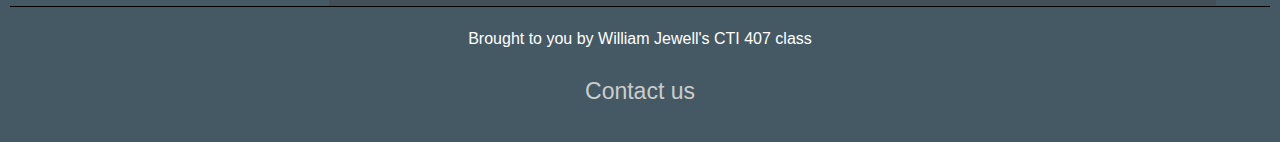
<file: means.html>
<!doctype html>
<html class="no-js" lang="en">
  <head>
    <meta charset="utf-8" />
    <meta name="viewport" content="width=device-width, initial-scale=1.0" />
    <title>Well-being survey</title>
	    <link rel="stylesheet" href="css/foundation.css" />
	  <link rel="stylesheet" href="css/style.css" />
    <script src="js/vendor/modernizr.js"></script>
  </head>
  <body>
    <div class="logo">
    	<img src="img/Salus.png"/> 
    </div>

    <hr />

    <div class="body">    
	
	  <div class="menubar everyother"> 
      <ul align="center">
          <li><a href="index.html"><div class="menubutton">Home</div></a></li>
		  <li><a href="background.html"><div class="menubutton">Background</div></a></li>
		   <li><a href="means.html"><div class="menubutton" id="active">Means of Measurement</div></a></li>
          <li><a href="method.html"><div class="menubutton">Our Method</div></a></li>
          <li><a href="http://goo.gl/forms/NqtwGpPFYD"><div class="menubutton">&nbspWell-Being Survey&nbsp</div></a></li>
          <li><a href="results.html"><div class="menubutton">Results</div></a></li>
		  <li><a href="end.html"><div class="menubutton">Assessment</div></a></li>
        </ul>
         
		    <div class="ad" align="center">
          <p><script language="JavaScript">
<!--

/*
Random Image Link Script- By JavaScript Kit(http://www.javascriptkit.com) 
Over 200+ free JavaScripts here!
Updated: 00/04/25
*/

function random_imglink(){
var myimages=new Array()
//specify random images below. You can have as many as you wish
myimages[1]="img/joe.png"
myimages[2]="img/read.jpg"
myimages[3]="img/billbillbill.jpg"
myimages[4]="img/knowledge.jpg"
myimages[5]="img/knowledge.jpg"
myimages[6]="img/read.jpg"

//specify corresponding links below
var imagelinks=new Array()
imagelinks[1]=""
imagelinks[2]=""
imagelinks[3]=""
imagelinks[4]=""
imagelinks[5]=""
imagelinks[6]=""

var ry=Math.floor(Math.random()*myimages.length)
if (ry==0)
ry=1
document.write('<a href='+'"'+imagelinks[ry]+'"'+'><img src="'+myimages[ry]+'" border=0></a>')
}
random_imglink()
//-->
</script>

</p>
        </div>
        
      </div>
	
	
      <div class="content">
        <div class="headertext">  
          <h3>Measuring Happiness<small><br />Determining Means for Measurement</small></h3>
        </div>

		    <div class="maintext" id="top">
		    <br />
			<p>&nbsp &nbsp &nbsp &nbsp Measuring happiness and overall well-being has proved to be a difficult task.
			Even in today's world, with extensive histories of science, psychology, and anthropology as models, there is still a shroud of mystery accompanies a puzzle such as this. 
The exact happiness level of an individual is shaped both internally and by the influence of the external environment.
 We desired to investigate the importance of specific influences of the external environment, specifically the city in which people reside, and we recognized that for this type of investigation, there are two ways of examining well-being and happiness.
 One is a subjective, self-report approach, in which individuals respond to survey statements in a way that rates their outlook on the subject given, normally on a scale. 
 The other is more objective but less personal, examining existing facts and statistics about the city.
 Both of these approaches have advantages and disadvantages, so it was important for us to decide which would best fit the goals of our current study.
</p>
<img src="img/scale.png" />
<br />
<br />
<p> &nbsp &nbsp &nbsp &nbsp  The premise of presenting subjective statements for agreement is to get a first-person account of the subjects&#39; attitude or feelings, to find how members of communities within a city actually perceive their situation.
For example, a statement could say, &#34;I am satisfied with my life right now,&#34; or, &#34;I often feel anxious about my current living situation.&#34; 
Then, the subjects are to choose the number from the scale, generally 1 to 5 or 1 to 7 with specification as to which corresponds to agreement and which to disagreement, which best represents their feelings. 
Although this is not definitive data, due to the potentially inaccurate nature of self-report, it gives the researcher an in-depth look at tendencies or correlations of a population of people within a given study. 
On the other hand, objective measures of the factors effecting well-being, such as official crime rates, number of entertainment establishments, or average standardized test scores of elementary and secondary students, do not consider the population&#39;s individual perceptions of their own happiness.
 Residents could be highly satisfied or terribly disappointed with their lives despite objective data that would predict the contrary. 
 Comparing self-report data from a city&#39;s people with objective measures about that city could provide valuable insight on what actually determines a well-being. 
</p>
 <p> &nbsp &nbsp &nbsp &nbsp Developing both subjective and objective well-being measures has proven to be problematic. 
According to Smith and Clay (2010) <br /></p>
<div class="blockquote"> &#34;Problems with well-being variables are: they are typically static, covering only one point in time; data are not always readily available; predefined indices may miss situation-specific issues; and the data are expensive to collect&#34; (p. 159). 
</div><br /><br />
<p>
That is not to say that developing a well-being measure cannot be done. Smith and Clay argue that a well-being measure needs to follow four criteria to be considered applicable.
 It needs to follow logically and simply from available data, allow comparisons across time and among different places, apply to groups as well as to individuals, and contain both objective and subjective components.
</p>
<p> &nbsp &nbsp &nbsp &nbsp  However, because it is often is not feasible for researchers to gather both objective and subjective data within a single study, we decided to examine whether the two types seemed to produce significantly different results or whether both types could be considered equally valid. 
To do this, we needed to compare objective and subjective data that measured the same elements and to see whether they produced similar results. If so, it is likely that they are both valid measures. If not, one or both of them are inaccurate. A study conducted by Oswald and Wu (2010) examined the correlation of subjective data provided by 1.3 million United States citizens across all 50 states with  a previous ranking of quality of life in each state based on objective factors. The purpose was to find whether the two types of measures produced the same rankings, and the study found that rankings based on self-report data nearly matched the state rankings of the previous objective study, suggesting that either will produce accurate measurements of well-being. 
</p>
<p> &nbsp &nbsp &nbsp &nbsp Because of the findings of the Oswald and Wu study, and because self-report data seemed to be the most widely used method among other previous research, this type of data seemed fitting for our study.
 Whether or not this subjective method allows for objectivity, it is logical that the best way to determine whether people have a high quality of life is to ask them whether they believe they do.
 Even if their perception is inaccurate, it is that perception that most directly affects their happiness.
 Self-report from a sample of a population also provides for a broader nature of the data that is measured and qualitative rather than quantitative study.
 For example, we may count the number of extracurricular activities offered in a school and how many students participate in them, but without asking residents for their opinions on the quality of those activities, we cannot know whether that aspect of education is actually improving lives. 
 Because of the subjective trend in previous research and the logic behind it, we chose a self-report survey as the format of the current study.

			
			</p>
				
				<b><a href="method.html">Continue to Methodology</a></b><br />&nbsp
			
			</div>
      </div>

    
	  </div>
    <footer>
      <div class="footer">
        <hr /> 
        <p>Brought to you by William Jewell's CTI 407 class
		<h4><a href="mailto:harnisht@william.jewell.edu">Contact us</a></h4>
		</p>          
      </div> 
    </footer>
   
  </body>
</html>

<!--comment-->
</file>
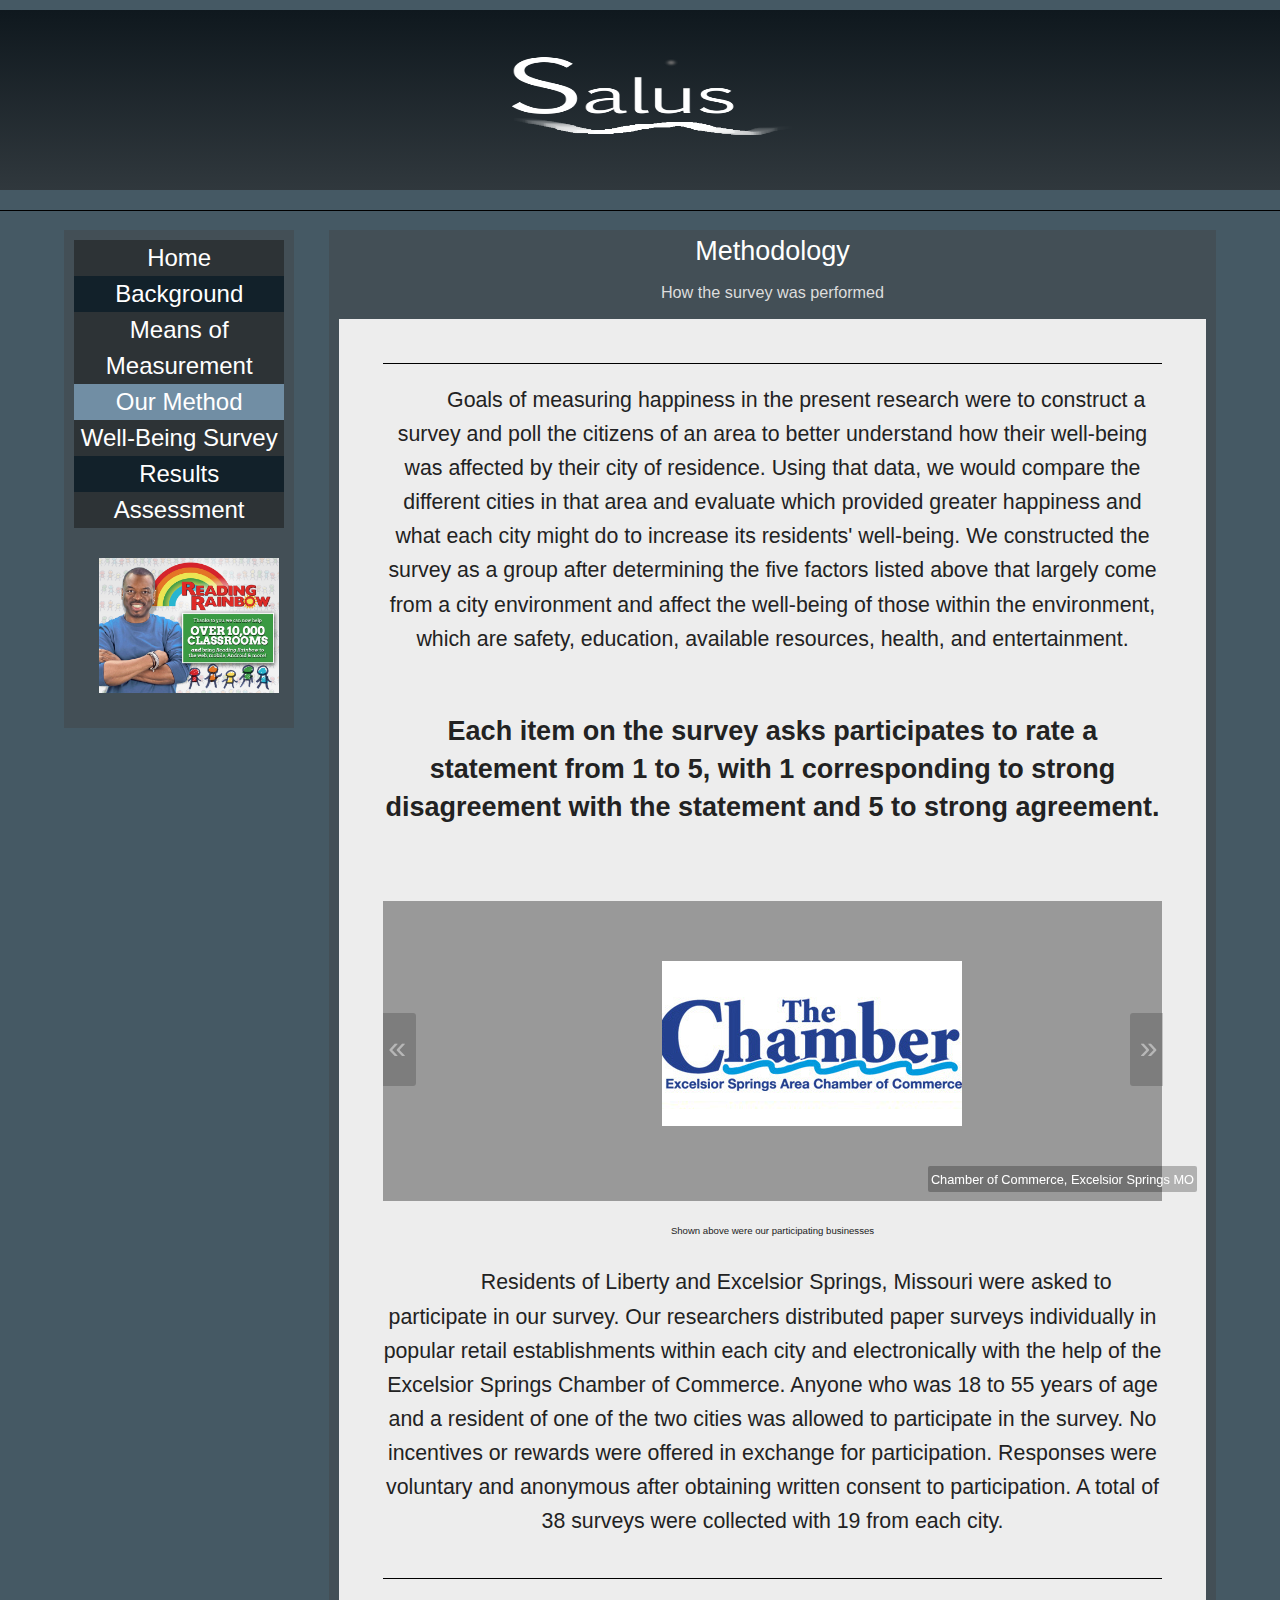
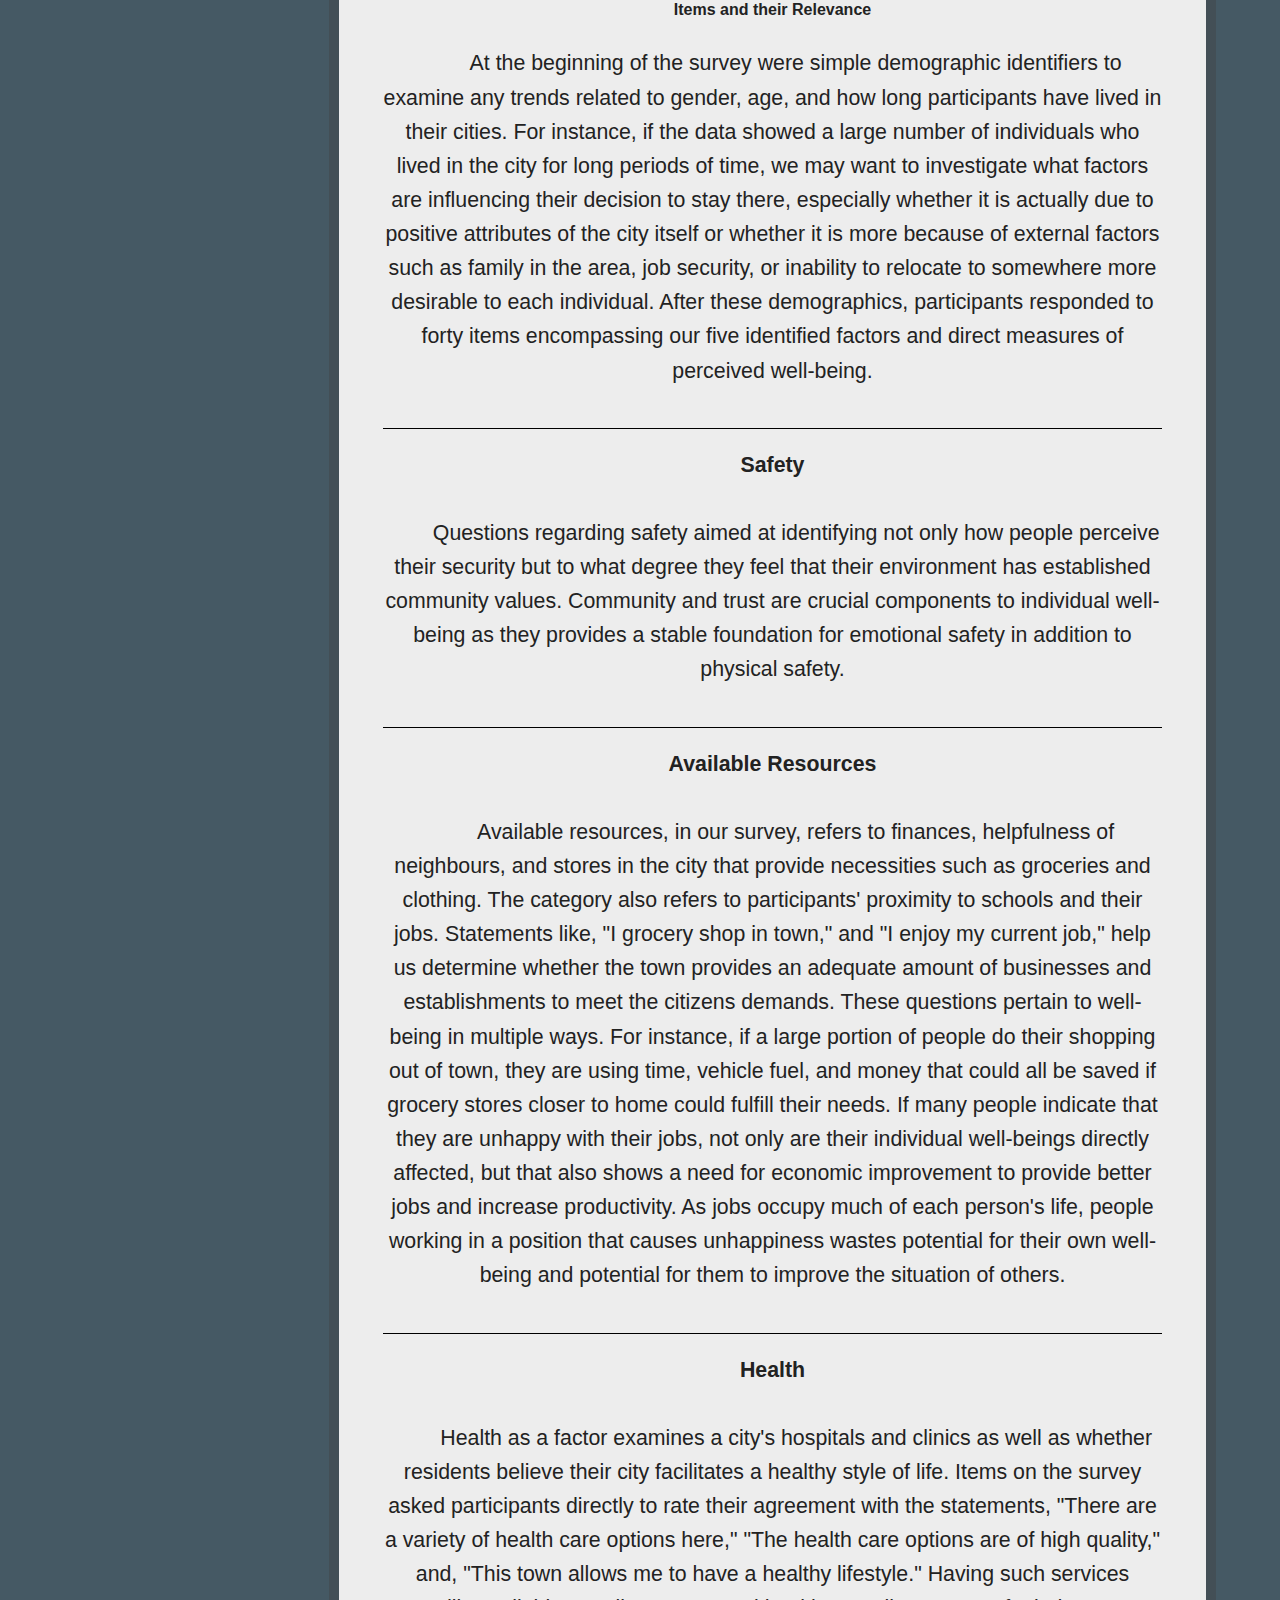
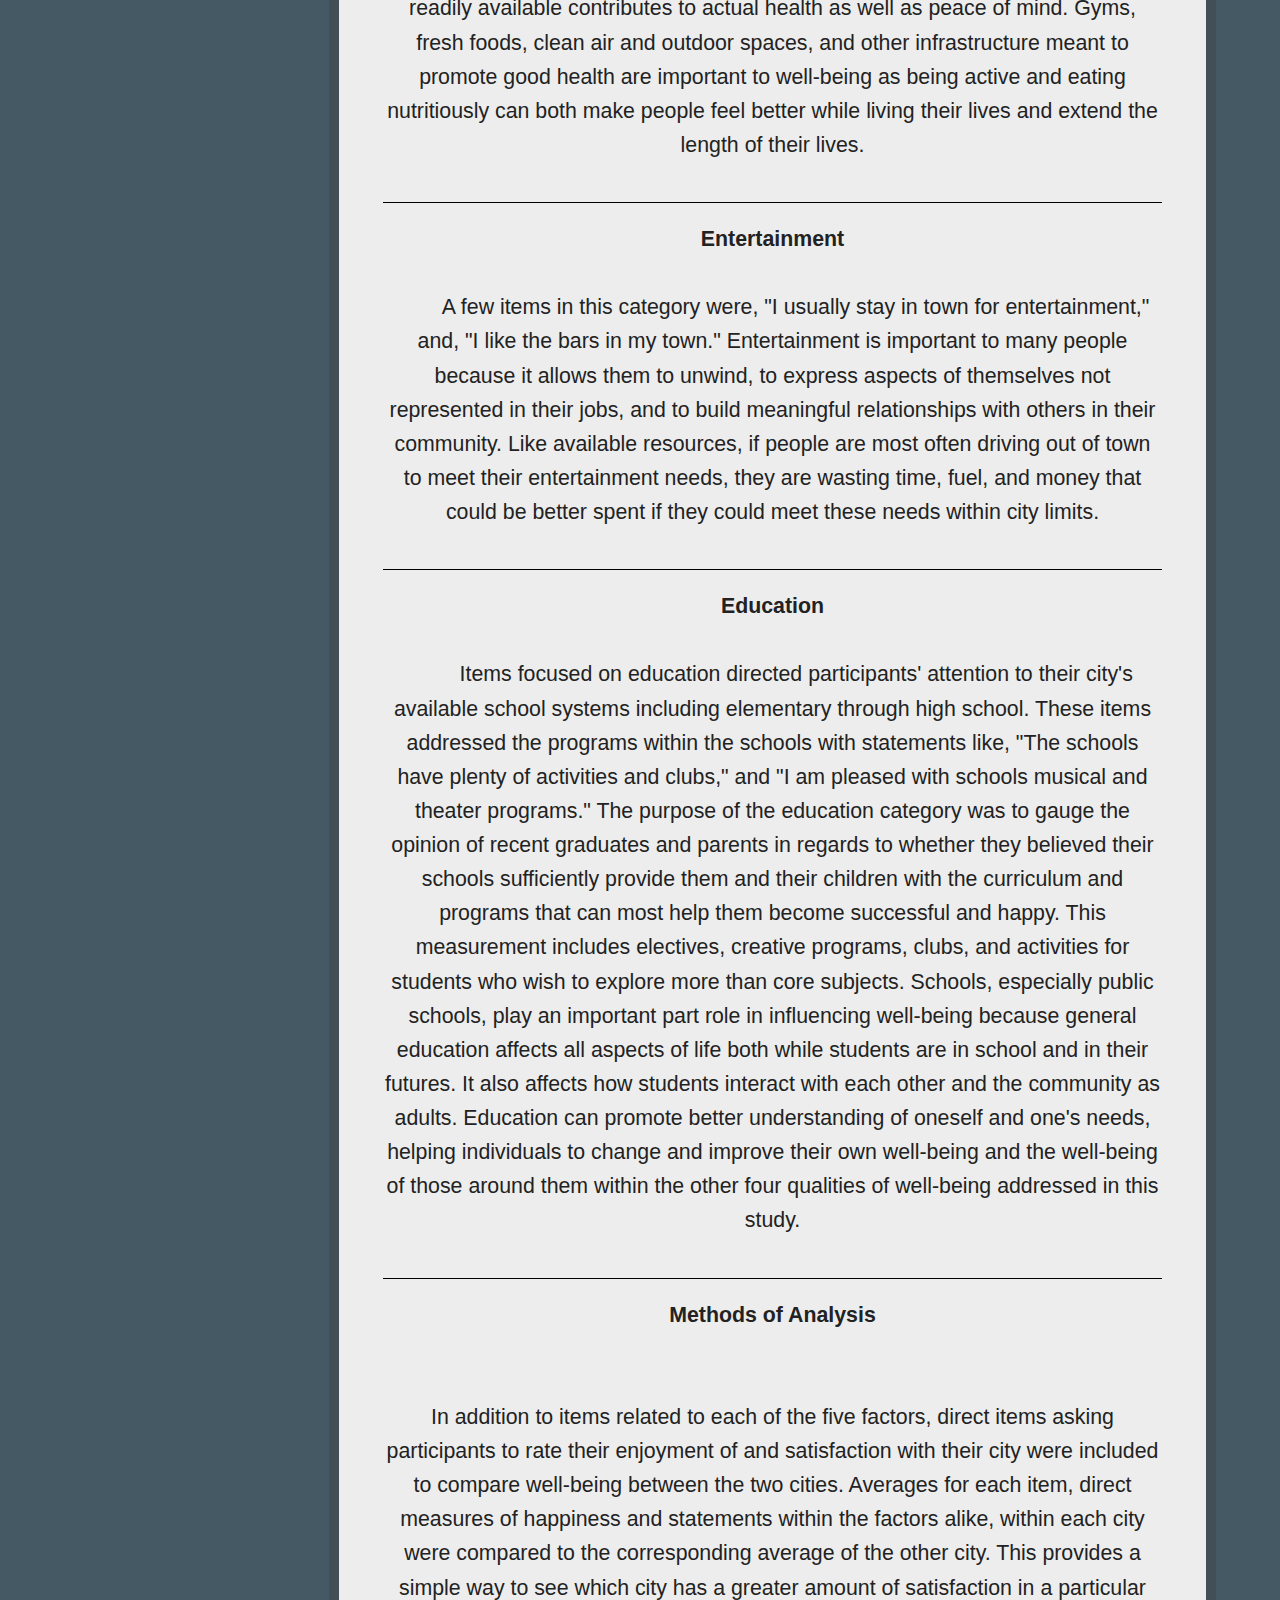
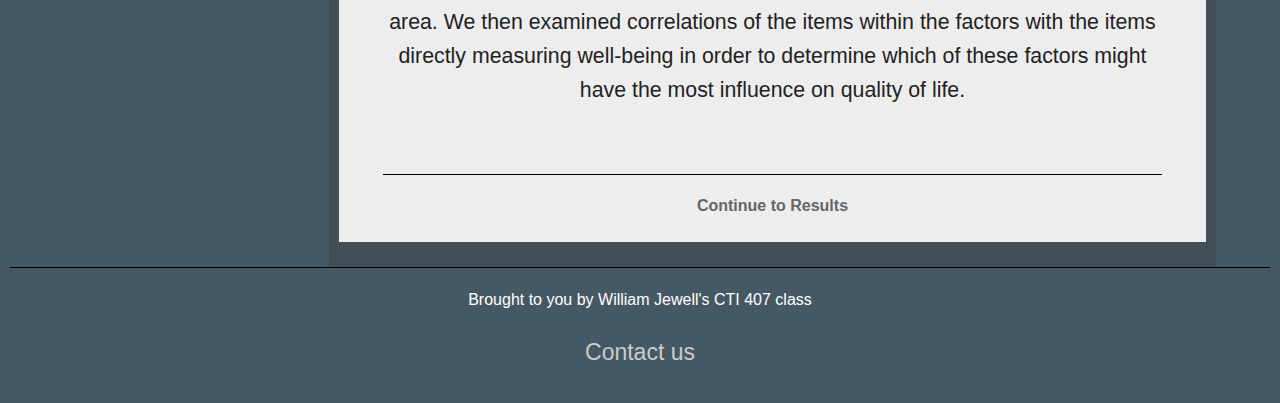
<file: method.html>
<!doctype html>
<html class="no-js" lang="en">
  <head>
    <meta charset="utf-8" />
    <meta name="viewport" content="width=device-width, initial-scale=1.0" />
    <title>Well-being survey</title>
	    <link rel="stylesheet" href="css/foundation.css" />
	  <link rel="stylesheet" href="css/style.css" />
	  <link rel="stylesheet" href="css/simple-slideshow-styles.css" />
    <script src="js/vendor/modernizr.js"></script>
    <script src="js/better-simple-slideshow.js"></script>
  </head>
  <body>
    <div class="logo">
    	<img src="img/Salus.png"/> 
    </div>

    <hr />

    <div class="body">    
	
	<div class="menubar everyother"> 
      <ul align="center">
          <li><a href="index.html"><div class="menubutton">Home</div></a></li>
		  <li><a href="background.html"><div class="menubutton">Background</div></a></li>
		   <li><a href="means.html"><div class="menubutton" >Means of Measurement</div></a></li>
          <li><a href="method.html"><div class="menubutton" id="active">Our Method</div></a></li>
          <li><a href="http://goo.gl/forms/NqtwGpPFYD"><div class="menubutton">&nbspWell-Being Survey&nbsp</div></a></li>
          <li><a href="results.html"><div class="menubutton">Results</div></a></li>
		  <li><a href="end.html"><div class="menubutton">Assessment</div></a></li>
        </ul>
         
		    <div class="ad" align="center">
          <p><script language="JavaScript">
<!--

/*
Random Image Link Script- By JavaScript Kit(http://www.javascriptkit.com) 
Over 200+ free JavaScripts here!
Updated: 00/04/25
*/

function random_imglink(){
var myimages=new Array()
//specify random images below. You can have as many as you wish
myimages[1]="img/joe.png"
myimages[2]="img/read.jpg"
myimages[3]="img/billbillbill.jpg"
myimages[4]="img/knowledge.jpg"
myimages[5]="img/knowledge.jpg"
myimages[6]="img/read.jpg"

//specify corresponding links below
var imagelinks=new Array()
imagelinks[1]=""
imagelinks[2]=""
imagelinks[3]=""
imagelinks[4]=""
imagelinks[5]=""
imagelinks[6]=""

var ry=Math.floor(Math.random()*myimages.length)
if (ry==0)
ry=1
document.write('<a href='+'"'+imagelinks[ry]+'"'+'><img src="'+myimages[ry]+'" border=0></a>')
}
random_imglink()
//-->
</script>

</p>
        </div>
        
      </div>
	  
	  
      <div class="content">
        <div class="headertext">  
          <h3>Methodology<small><br />How the survey was performed</small></h3>
        </div>

		    <div class="maintext" id="top">
		    <br />
			<hr />
			<p>
			&nbsp &nbsp &nbsp &nbsp Goals of measuring happiness in the present research were to construct a survey and poll the citizens of an area to better understand how their well-being was affected by their city of residence.
			Using that data, we would compare the different cities in that area and evaluate which provided greater happiness and what each city might do to increase its residents&#39; well-being. 
			We constructed the survey as a group after determining the five factors listed above that largely come from a city environment and affect the well-being of those within the environment, which are safety, education, available resources, health, and entertainment.
			<br /><br /><b><h3>Each item on the survey asks participates to rate a statement from 1 to 5, with 1 corresponding to strong disagreement with the statement and 5 to strong agreement. </b></h3>
</p>

			
			<br /><br />

		
	<div class="bss-slides">
	<figure>
		<img src="img/chamber.png" />
		<br />
		<figcaption>Chamber of Commerce, Excelsior Springs MO</figcaption>
	</figure>
	<figure>
		<img src="img/hair.png" />
		<br />
		<figcaption>And Hair We Are, Excelsior Springs MO</figcaption>
	</figure>
	<figure>
		<img src="img/fit.png" />
		<br />
		<figcaption>Anytime Fitness, Excelsior Springs MO</figcaption>
	</figure>
	<figure>
		<img src="img/merc.png" />
		<br />
		<figcaption>Willow Springs Mercantile, Excelsior Springs MO</figcaption>
	</figure>
	<figure>
		<img src="img/price.png" />
		<br />
		<figcaption>Price Chopper, Liberty MO</figcaption>
	</figure>
		<figure>
		<img src="img/hyvee.png" />
		<br />
		<figcaption>Hyvee, Liberty, MO</figcaption>
	</figure>
	<figure>
		<img src="img/best.png" />
		<br />
		<figcaption>Bestbuy, Kansas City, MO</figcaption>
	</figure>
	<figure>
		<img src="img/dicks.png" />
		<br />
		<figcaption>Dick's Sporting Goods, Liberty, MO</figcaption>
	</figure>
		<figure>
		<img src="img/dicks.png" />
		<br />
		<figcaption>Dick's Sporting Goods, Liberty, MO</figcaption>
	</figure>
		<figure>
		<img src="img/dress.png" />
		<br />
		<figcaption>Dick's Sporting Goods, Liberty, MO</figcaption>
	</figure>
	
</div>	
	
<script>
var opts = {
    auto : {
        speed : 3500, 
        pauseOnHover : true
    },
    fullScreen : false, 
    swipe : true
};
makeBSS('.bss-slides', opts);

</script>			
	<small>Shown above were our participating businesses</small> 	<br />	
	<br />
			
<p>&nbsp &nbsp &nbsp &nbsp Residents of Liberty and Excelsior Springs, Missouri were asked to participate in our survey. 
Our researchers distributed paper surveys individually in popular retail establishments within each city and electronically with the help of the Excelsior Springs Chamber of Commerce. 
Anyone who was 18 to 55 years of age and a resident of one of the two cities was allowed to participate in the survey. No incentives or rewards were offered in exchange for participation. 
Responses were voluntary and anonymous after obtaining written consent to participation. A total of 38 surveys were collected with 19 from each city.
</p>
<hr />
<b>Items and their Relevance</b><br /><br />

<p>&nbsp &nbsp &nbsp &nbsp At the beginning of the survey were simple demographic identifiers to examine any trends related to gender, age, and how long participants have lived in their cities. 
For instance, if the data showed a large number of individuals who lived in the city for long periods of time, we may want to investigate what factors are influencing their decision to stay there, especially whether it is actually due to positive attributes of the city itself or whether it is more because of external factors such as family in the area, job security, or inability to relocate to somewhere more desirable to each individual.
 After these demographics, participants responded to forty items encompassing our five identified factors and direct measures of perceived well-being.
 </p>
 <hr />
 <p><b>Safety</b><br /><br />
&nbsp &nbsp &nbsp &nbsp
 Questions regarding safety aimed at identifying not only how people perceive their security but to what degree they feel that their environment has established community values.
 Community and trust are crucial components to individual well-being as they provides a stable foundation for emotional safety in addition to physical safety.
</p>
<hr />
<p><b>Available Resources</b><br /><br />
 &nbsp &nbsp &nbsp &nbsp Available resources, in our survey, refers to finances, helpfulness of neighbours, and stores in the city that provide necessities such as groceries and clothing.
 The category also refers to participants&#39; proximity to schools and their jobs.
 Statements like, &#34;I grocery shop in town,&#34; and &#34;I enjoy my current job,&#34; help us determine whether the town provides an adequate amount of businesses and establishments to meet the citizens demands.
 These questions pertain to well-being in multiple ways.
 For instance, if a large portion of people do their shopping out of town, they are using time, vehicle fuel, and money that could all be saved if grocery stores closer to home could fulfill their needs. 
 If many people indicate that they are unhappy with their jobs, not only are their individual well-beings directly affected, but that also shows a need for economic improvement to provide better jobs and increase productivity.
 As jobs occupy much of each person&#39;s life, people working in a position that causes unhappiness wastes potential for their own well-being and potential for them to improve the situation of others.
</p>
<hr />
<p><b>Health</b><br /><br />
 &nbsp &nbsp &nbsp &nbsp Health as a factor examines a city&#39;s hospitals and clinics as well as whether residents believe their city facilitates a healthy style of life.
 Items on the survey asked participants directly to rate their agreement with the statements, &#34;There are a variety of health care options here,&#34; &#34;The health care options are of high quality,&#34; and, &#34;This town allows me to have a healthy lifestyle.&#34; Having such services readily available contributes to actual health as well as peace of mind.
 Gyms, fresh foods, clean air and outdoor spaces, and other infrastructure meant to promote good health are important to well-being as being active and eating nutritiously can both make people feel better while living their lives and extend the length of their lives.
</p>
<hr />
<p><b>Entertainment</b><br /><br />
&nbsp &nbsp &nbsp &nbsp 
A few items in this category were, &#34;I usually stay in town for entertainment,&#34; and, &#34;I like the bars in my town.&#34; 
Entertainment is important to many people because it allows them to unwind, to express aspects of themselves not represented in their jobs, and to build meaningful relationships with others in their community. 
Like available resources, if people are most often driving out of town to meet their entertainment needs, they are wasting time, fuel, and money that could be better spent if they could meet these needs within city limits.
</p>
<hr />
<p><b>Education</b><br /><br />
&nbsp &nbsp &nbsp &nbsp Items focused on education directed participants&#39; attention to their city&#39;s available school systems including elementary through high school. 
These items addressed the programs within the schools with statements like, &#34;The schools have plenty of activities and clubs,&#34; and &#34;I am pleased with schools musical and theater programs.&#34;  
The purpose of the education category was to gauge the opinion of recent graduates and parents in regards to whether they believed their schools sufficiently provide them and their children with the curriculum and programs that can most help them become successful and happy.
 This measurement includes electives, creative programs, clubs, and activities for students who wish to explore more than core subjects. 
 Schools, especially public schools, play an important part role in influencing well-being because general education affects all aspects of life both while students are in school and in their futures. 
 It also affects how students interact with each other and the community as adults. 
 Education can promote better understanding of oneself and one&#39;s needs, helping individuals to change and improve their own well-being and the well-being of those around them within the other four qualities of well-being addressed in this study.
</p>
 <hr />
 <p><b>Methods of Analysis</b><br /><br /><br />
In addition to items related to each of the five factors, direct items asking participants to rate their enjoyment of and satisfaction with their city were included to compare well-being between the two cities. 
Averages for each item, direct measures of happiness and statements within the factors alike, within each city were compared to the corresponding average of the other city. 
This provides a simple way to see which city has a greater amount of satisfaction in a particular area.
 We then examined correlations of the items within the factors with the items directly measuring well-being in order to determine which of these factors might have the most influence on quality of life.
</p>
			</p>
				<hr />
					<b><a href="results.html">Continue to Results</a></b><br />&nbsp
			</div>
      </div>

      
	  </div>
    <footer>
      <div class="footer">
        <hr /> 
        <p>Brought to you by William Jewell's CTI 407 class
		<h4><a href="mailto:harnisht@william.jewell.edu">Contact us</a></h4>
		</p>          
      </div> 
    </footer>
   
  </body>
</html>

<!--comment-->
</file>
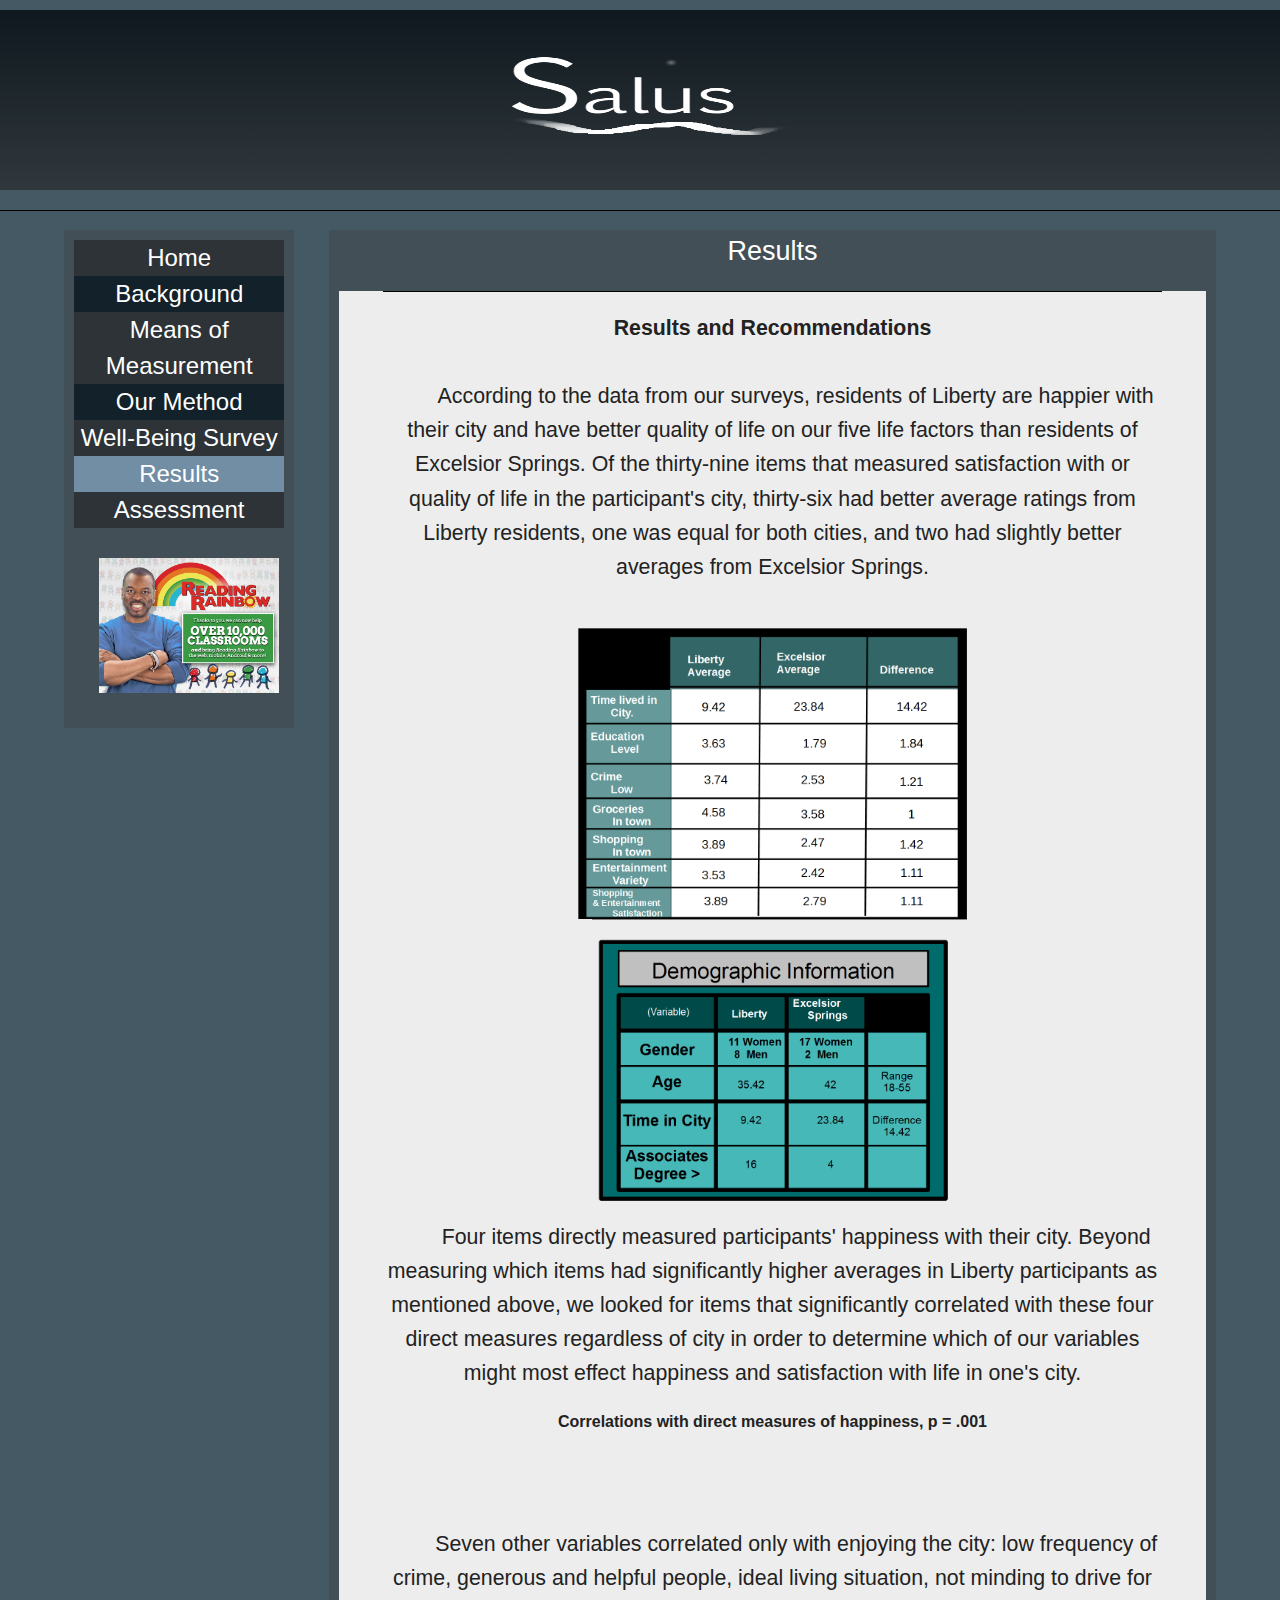
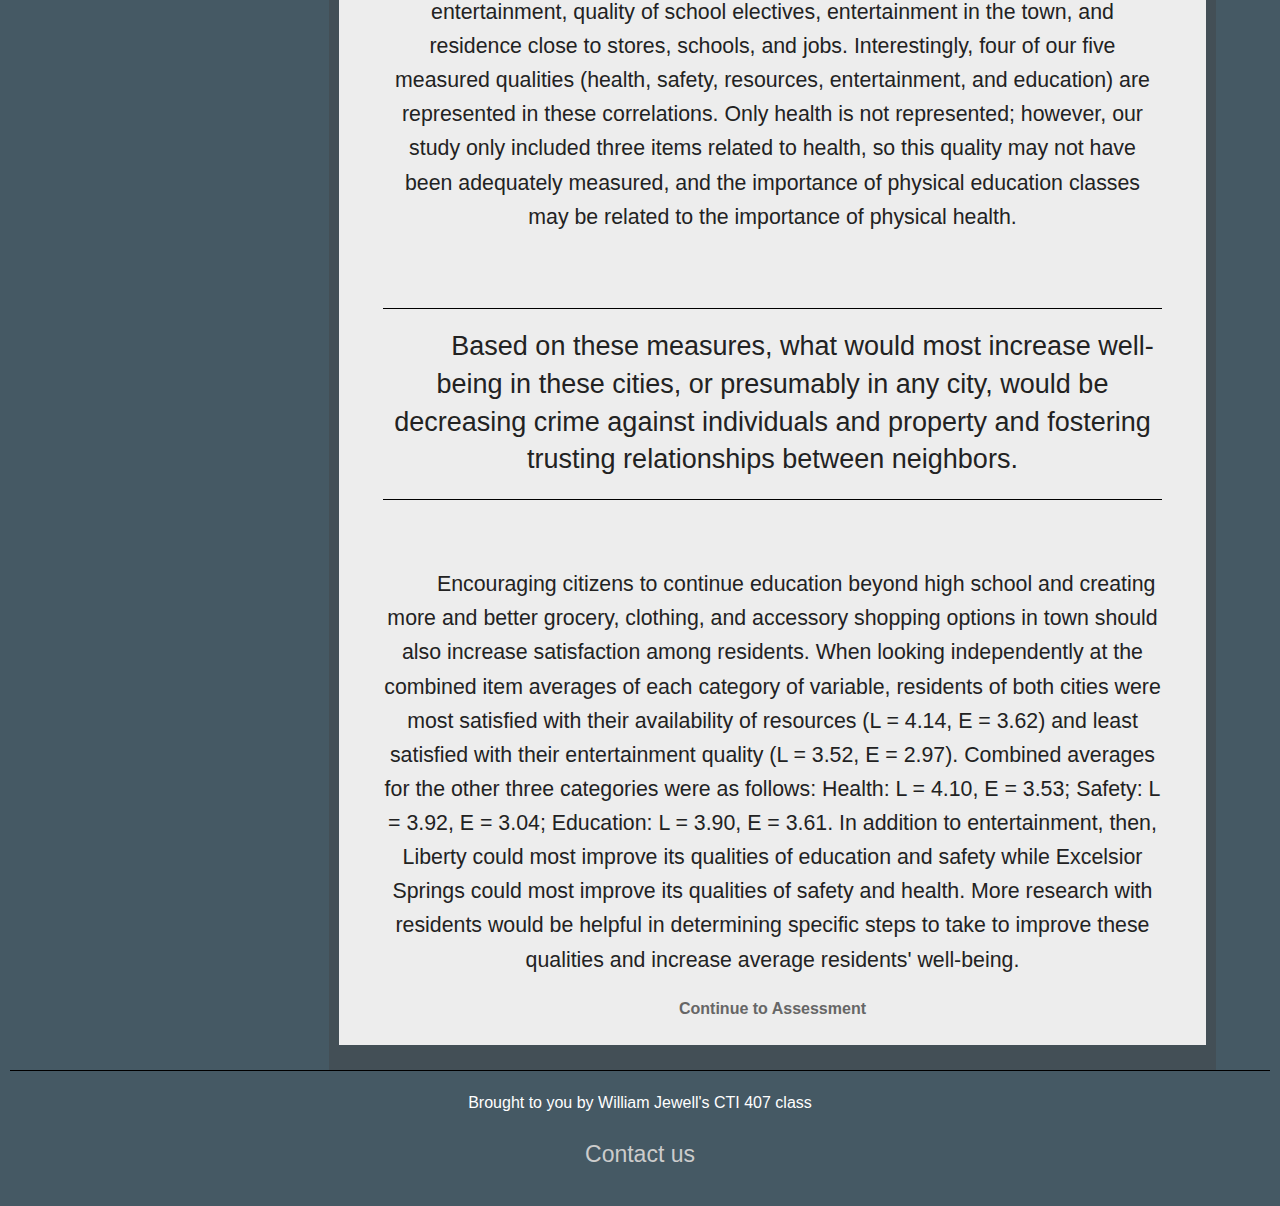
<file: results.html>
<!doctype html>
<html class="no-js" lang="en">
  <head>
    <meta charset="utf-8" />
    <meta name="viewport" content="width=device-width, initial-scale=1.0" />
    <title>Well-being survey</title>
	    <link rel="stylesheet" href="css/foundation.css" />
	  <link rel="stylesheet" href="css/style.css" />
	  <link rel="stylesheet" href="css/simple-slideshow-styles.css" />
    <script src="js/vendor/modernizr.js"></script>
    <script src="js/better-simple-slideshow.js"></script>
	
	<script type="text/javascript" src="https://www.google.com/jsapi"></script>
    <script type="text/javascript">
      google.load("visualization", "1", {packages:["table"]});
      google.setOnLoadCallback(drawTable);

      function drawTable() {
        var data = new google.visualization.DataTable();
		
        data.addColumn('string', 'Question');
 
        data.addColumn('boolean', 'Enjoy Living in City');
		data.addColumn('boolean', 'Would not move given the opportunity');
		data.addColumn('boolean', 'Plan to stay most of my life');
		data.addColumn('boolean', 'Satisfied overall');
		
        data.addRows([
          ['Children and Family feel safe walking alone',true,true,false,true],
		  ['Education Level',true,false,false,true],
		  ['Trust Neighbors',true,false,false,true],
		  ['Groceries in Town',true,false,false,true],
		  ['Shopping in Town',true,false,false,true],
		  ['Approval of Schools Physical Education Classes',true,false,false,true],
		  ['Safe Walking Alone',false,true,false,true],
		  ['Not worrying about stolen property',false,false,true,true]
  
        ]);

        var table = new google.visualization.Table(document.getElementById('table_div'));

        table.draw(data, {showRowNumber: false} );
      }
    </script>
	
	
	
  </head>
  <body>
    <div class="logo">
    	<img src="img/Salus.png"/> 
    </div>

    <hr />

    <div class="body">    
	
	<div class="menubar everyother"> 
      <ul align="center">
          <li><a href="index.html"><div class="menubutton">Home</div></a></li>
		  <li><a href="background.html"><div class="menubutton">Background</div></a></li>
		   <li><a href="means.html"><div class="menubutton" >Means of Measurement</div></a></li>
          <li><a href="method.html"><div class="menubutton">Our Method</div></a></li>
          <li><a href="http://goo.gl/forms/NqtwGpPFYD"><div class="menubutton">&nbspWell-Being Survey&nbsp</div></a></li>
          <li><a href="results.html"><div class="menubutton" id="active">Results</div></a></li>
		  <li><a href="end.html"><div class="menubutton">Assessment</div></a></li>
        </ul>
         
		    <div class="ad" align="center">
          <p><script language="JavaScript">
<!--

/*
Random Image Link Script- By JavaScript Kit(http://www.javascriptkit.com) 
Over 200+ free JavaScripts here!
Updated: 00/04/25
*/

function random_imglink(){
var myimages=new Array()
//specify random images below. You can have as many as you wish
myimages[1]="img/joe.png"
myimages[2]="img/read.jpg"
myimages[3]="img/billbillbill.jpg"
myimages[4]="img/knowledge.jpg"
myimages[5]="img/knowledge.jpg"
myimages[6]="img/read.jpg"

//specify corresponding links below
var imagelinks=new Array()
imagelinks[1]=""
imagelinks[2]=""
imagelinks[3]=""
imagelinks[4]=""
imagelinks[5]=""
imagelinks[6]=""

var ry=Math.floor(Math.random()*myimages.length)
if (ry==0)
ry=1
document.write('<a href='+'"'+imagelinks[ry]+'"'+'><img src="'+myimages[ry]+'" border=0></a>')
}
random_imglink()
//-->
</script>

</p>
        </div>
        
      </div>
	  
	  
      <div class="content">
        <div class="headertext">  
          <h3>Results</h3>
        </div>

		    <div class="maintext" id="top">
	<hr />
	<p>
	<b>Results and Recommendations</b><br />
	<br />
&nbsp &nbsp &nbsp &nbsp According to the data from our surveys, residents of Liberty are happier with their city and have better quality of life on our five life factors than residents of Excelsior Springs.
 Of the thirty-nine items that measured satisfaction with or quality of life in the participant&#39;s city, thirty-six had better average ratings from Liberty residents, one was equal for both cities, and two had slightly better averages from Excelsior Springs.
</p>
 <br />
<br />
 <a href="img/chart1.png"><img src="img/chart1.png" width="50%" height="50%" /></a>
<br />
<a href="img/chart2.png"><img src="img/chart2.png" width="50%" height="50%"/></a>
<br />
<p>&nbsp &nbsp &nbsp &nbsp 
Four items directly measured participants&#39; happiness with their city.
 Beyond measuring which items had significantly higher averages in Liberty participants as mentioned above, 
 we looked for items that significantly correlated with these four direct measures regardless of city in order to determine which of our variables might most effect happiness and satisfaction with life in one&#39;s city.
 </p>

 
<b>
Correlations with direct measures of happiness, p = .001  <br /><br />
</b>

<div id="table_div" align="center">
</div>

<p><br />


<br />
&nbsp &nbsp &nbsp &nbsp Seven other variables correlated only with enjoying the city: low frequency of crime, generous and helpful people, ideal living situation, not minding to drive for entertainment, quality of school electives, entertainment in the town, and residence close to stores, schools, and jobs.

Interestingly, four of our five measured qualities (health, safety, resources, entertainment, and education) are represented in these correlations. Only health is not represented; however, our study only included three items related to health, so this quality may not have been adequately measured, and the importance of physical education classes may be related to the importance of physical health. <br /><br />
</p>
<hr /><b><h3>&nbsp &nbsp &nbsp &nbsp Based on these measures, what would most increase well-being in these cities, or presumably in any city, would be decreasing crime against individuals and property and fostering trusting relationships between neighbors. </h4></b> <hr /><br /><br />

<p>
 &nbsp &nbsp &nbsp &nbsp Encouraging citizens to continue education beyond high school and creating more and better grocery, clothing, and accessory shopping options in town should also increase satisfaction among residents.

When looking independently at the combined item averages of each category of variable, residents of both cities were most satisfied with their availability of resources (L = 4.14, E = 3.62) and least satisfied with their entertainment quality (L = 3.52, E = 2.97). Combined averages for the other three categories were as follows: Health: L = 4.10, E = 3.53; Safety: L = 3.92, E = 3.04; Education: L = 3.90, E = 3.61. In addition to entertainment, then, Liberty could most improve its qualities of education and safety while Excelsior Springs could most improve its qualities of safety and health. More research with residents would be helpful in determining specific steps to take to improve these qualities and increase average residents&#39; well-being.
</p>

<b><a href="end.html">Continue to Assessment</a></b><br />&nbsp
	
			</div>
	</div>

      
 </div>
 
 
    <footer>
      <div class="footer">
        <hr /> 
        <p>Brought to you by William Jewell's CTI 407 class
		<h4><a href="mailto:harnisht@william.jewell.edu">Contact us</a></h4>
		</p>          
      </div> 
    </footer>
   
  </body>
</html>

<!--comment-->
</file>
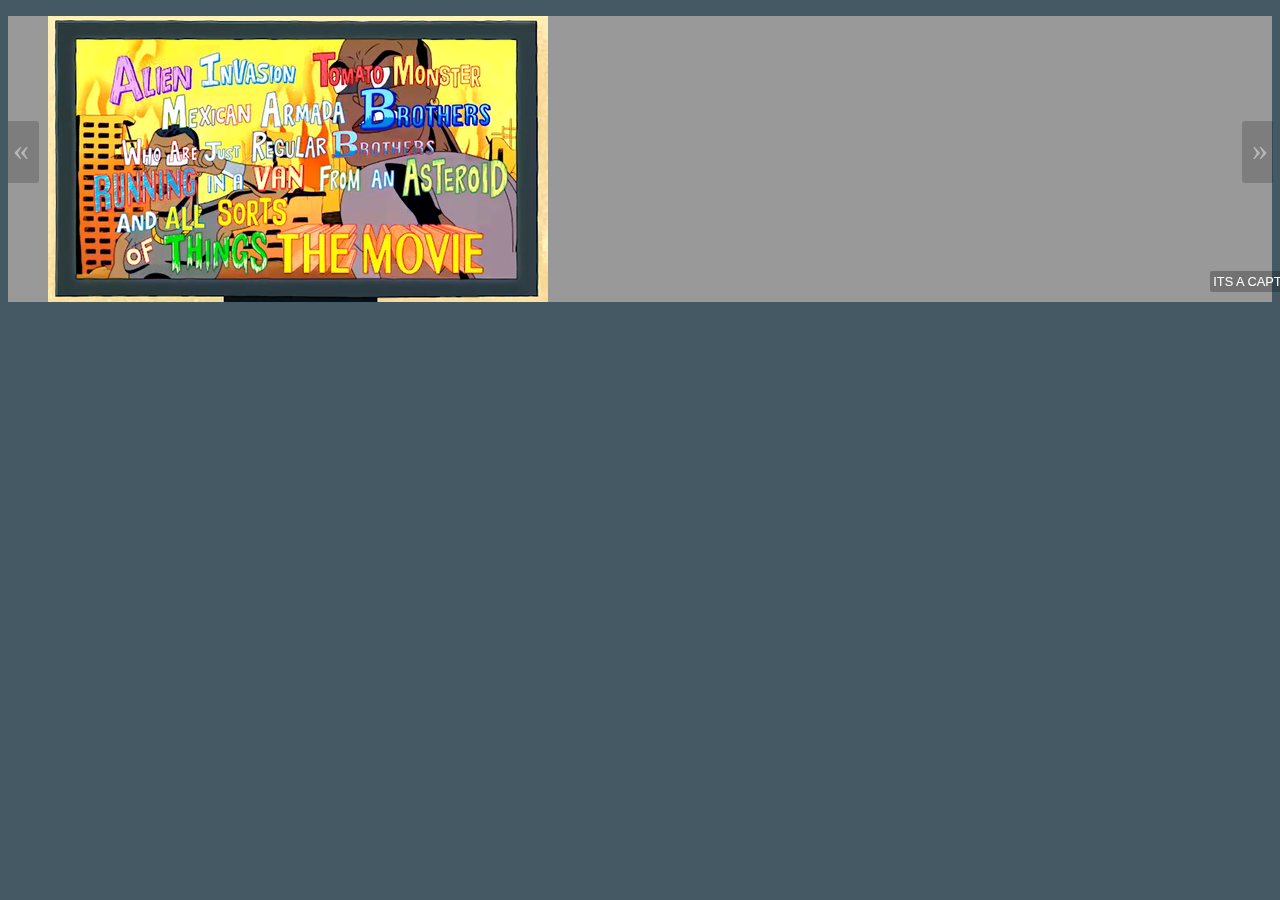
<file: test.html>
<html>
<header>
 
	  <link rel="stylesheet" href="css/style.css" />
	  <link rel="stylesheet" href="css/simple-slideshow-styles.css" />
   
    <script src="js/better-simple-slideshow.js"></script>
</header>

	
<body>
	<div class="bss-slides">
	<figure>
		<img src="img/brother.png" />
		<figcaption>ITS A CAPTION</figcaption>
	</figure>
	<figure>
		<img src="img/joe.png" />
		<figcaption>ITS A CAPTION</figcaption>
	</figure>
</div>	
	
<script>
    makeBSS('.bss-slides');
</script>			
			

</body>

</html>
</file>
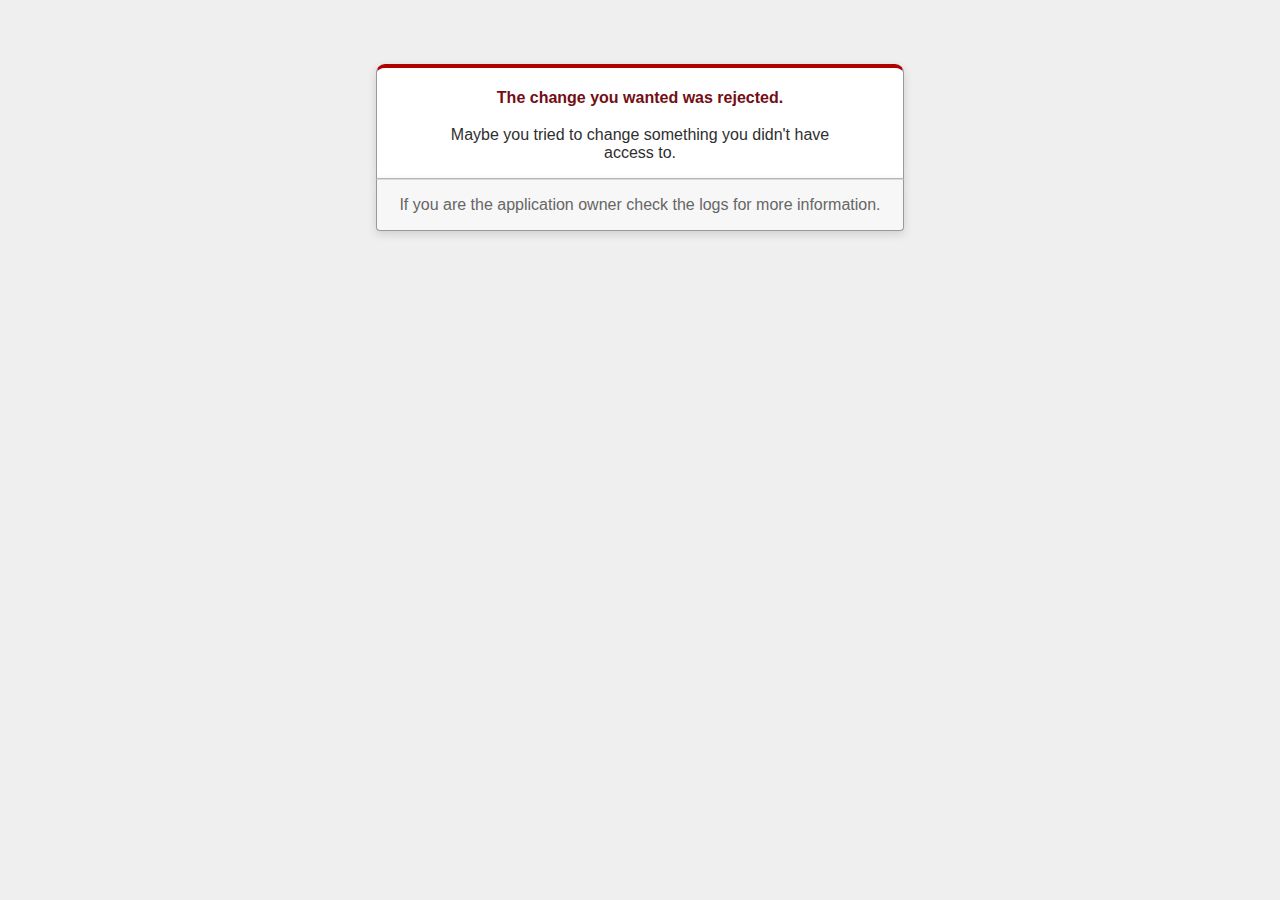
<file: public/422.html>
<!DOCTYPE html>
<html>
<head>
  <title>The change you wanted was rejected (422)</title>
  <meta name="viewport" content="width=device-width,initial-scale=1">
  <style>
  body {
    background-color: #EFEFEF;
    color: #2E2F30;
    text-align: center;
    font-family: arial, sans-serif;
    margin: 0;
  }

  div.dialog {
    width: 95%;
    max-width: 33em;
    margin: 4em auto 0;
  }

  div.dialog > div {
    border: 1px solid #CCC;
    border-right-color: #999;
    border-left-color: #999;
    border-bottom-color: #BBB;
    border-top: #B00100 solid 4px;
    border-top-left-radius: 9px;
    border-top-right-radius: 9px;
    background-color: white;
    padding: 7px 12% 0;
    box-shadow: 0 3px 8px rgba(50, 50, 50, 0.17);
  }

  h1 {
    font-size: 100%;
    color: #730E15;
    line-height: 1.5em;
  }

  div.dialog > p {
    margin: 0 0 1em;
    padding: 1em;
    background-color: #F7F7F7;
    border: 1px solid #CCC;
    border-right-color: #999;
    border-left-color: #999;
    border-bottom-color: #999;
    border-bottom-left-radius: 4px;
    border-bottom-right-radius: 4px;
    border-top-color: #DADADA;
    color: #666;
    box-shadow: 0 3px 8px rgba(50, 50, 50, 0.17);
  }
  </style>
</head>

<body>
  <!-- This file lives in public/422.html -->
  <div class="dialog">
    <div>
      <h1>The change you wanted was rejected.</h1>
      <p>Maybe you tried to change something you didn't have access to.</p>
    </div>
    <p>If you are the application owner check the logs for more information.</p>
  </div>
</body>
</html>
</file>
<file: css/style.css>
body	{background-color:#455964;
}

hr		{border-color:#000000;
}
.headertext h3 {text-align:center;
			color:#FFFFFF;
}
.headertext small {color:#DDDDDD;
			
}

.maintext button {
  border: 0;
  background: #0087cc;
  border-radius: 4px;
  box-shadow: 0 5px 0 #006599;
  color: #fff;
  cursor: pointer;
  font: inherit;
  margin: 0;
  outline: 0;
  padding: 12px 20px;
  transition: all .1s linear;
}
.maintext button:active {
  box-shadow: 0 2px 0 #006599;
  transform: translateY(3px);
}


.everyother  li:nth-child(odd){background-color:#2D3336;
}
.everyother	li:nth-child(even){background-color:#12212A;
}
.everyother ul {list-style-type:none;
			font-size:18pt;
			margin:0 0 10px 0;
}
.everyother	a {color:#FFFFFF;
}

.everyother li:hover{background-color:#445561;
}






#active {background-color:#718EA4;
}

.logo {margin-top:10px;
	   text-align:center;
	   background: linear-gradient(#0F181E, #30383D); 
	   overflow-y:hidden;
	 height:20%;
	   
}

.logo img{height:100%;
		width:75%;
		}

.textlist {margin:0% 35%;
		  font-size:18pt;
}

.content {background-color:#434F56;
		height:100%;
		margin-left:5px;
		width: 77%;
		float:right;
}

.menubar {background-color:#434F56;
		  padding: 10px 10px 10px 10px;
		  text-align:center;
		  height:100%;
		  display:inline-block;
		  width:20%;
}



.body {margin:0% 5% 5% 5%;
}

@-moz-document url-prefix() {
  .ad img {
    width:100%;
	height:100%;
  }
}
	

.ad {width:95%;
	padding: 20px 0px 5px 20px;
	display:inline-block;
}

.maintext {background-color:#EDEDED;
			height:100%;
			margin:10px 10px 25px 10px;
			border-color:#DBD2E0;
			text-align:center;
			padding:0px 5%;]
}

p {display:inline-block;
}

.maintext p{font-size:16pt;
}

.maintext a:link {color:#666666;
}

.maintext a:visited {color:#666666;
}

.maintext a:hover {color:#CCCCCC;
}

.maintext a:active {color:#666666;
}

.footer {margin:10px;
		text-align:center;
		color:#FFFFFF;
}

footer  a:link {color:#CCCCCC;
}

footer a:hover {color:#FFFFFF;
}

#table_div {text-align:center;
}

.google-visualization-table {margin-right:5%;
}

.bss-slides {background-color:#999999;

}

.blockquote {color:#999999;
padding: 0 10% 0 10%;
font-size:18pt;
}

@media (max-width:800px) {
.content {
		width:100%;
}
.menubar {width:100%;
		padding-bottom:0px;
}

.ad {display:none;
	width:0%;
	height:0%;
	padding:0px;
	overflow:hidden;}

.content {margin-top:0px;
margin-bottom:0px;
}	
	
	
}
</file>
<file: css/simple-slideshow-styles.css>
.bss-slides{
  position: relative;
  display: block;    
}
.bss-slides:focus{
 outline: 0;
}
.bss-slides figure{
  position: absolute;
  top: 0;
  width: 100%;
}
.bss-slides figure:first-child{
  position: relative;
}
.bss-slides figure img{
  opacity: 0;
  -webkit-transition: opacity 1.2s;
  transition: opacity 1.2s;
  -webkit-backface-visibility: hidden;
  backface-visibility: hidden;
}
.bss-slides .bss-show{
  z-index: 2;
}
.bss-slides .bss-show img{
  opacity: 1;
  -webkit-backface-visibility: hidden;
  backface-visibility: hidden;
  position: relative; 
}

.bss-slides figcaption{
  position: absolute;
  font-family: sans-serif;
  font-size: .8em;
  bottom: .75em;
  right: .35em;
  padding: .25em;
  color: #fff;
  background: #000;
  background: rgba(0,0,0, .25);
  border-radius: 2px;
  opacity: 0;
  -webkit-transition: opacity 1.2s;
  transition: opacity 1.2s;
}
.bss-slides .bss-show figcaption{
  z-index: 3;
  opacity: 1;
}
.bss-slides figcaption a{
  color: #fff;    
}
.bss-next, .bss-prev{
  color: #fff;
  position: absolute;
  background: #000;
  background: rgba(0,0,0, .6);
  top: 50%;
  z-index: 4;
  font-size: 2em;
  margin-top: -1.2em;
  opacity: .3;
  -webkit-user-select: none;
  -moz-user-select: none;
  -ms-user-select: none;
  user-select: none;
}
.bss-next:hover, .bss-prev:hover{
  cursor: pointer;
  opacity: 1;
}
.bss-next{
  right: -1px;
  padding: 10px 5px 15px 10px;
  border-top-left-radius: 3px;
  border-bottom-left-radius: 3px;
}
.bss-prev{
  left: 0;
  padding: 10px 10px 15px 5px;
  border-top-right-radius: 3px;
  border-bottom-right-radius: 3px;
}
.bss-fullscreen{
  display: block;
  width: 32px;
  height: 32px;    
  background: rgba(0,0,0,.4) url(../img/arrows-alt_ffffff_64.png); 
  -webkit-background-size: contain; 
  background-size: contain;
  position: absolute;
  top: 5px;
  left: 5px;   
  cursor: pointer;    
  opacity: .3;
} 
.bss-fullscreen:hover{
  opacity: .8;   
}
:-webkit-full-screen .bss-fullscreen{
    background: rgba(0,0,0,.4) url(../img/compress_ffffff_64.png);
    -webkit-background-size: contain;
    background-size: contain;
}
:-moz-full-screen .bss-fullscreen{
    background: rgba(0,0,0,.4) url(../img/compress_ffffff_64.png);
    background-size: contain;
}
:-ms-fullscreen .bss-fullscreen{
    background: rgba(0,0,0,.4) url(../img/compress_ffffff_64.png);
    background-size: contain;
}
:full-screen .bss-fullscreen{
    background: rgba(0,0,0,.4) url(../img/compress_ffffff_64.png);
    -webkit-background-size: contain;
    background-size: contain;
}
:-webkit-full-screen .bss-fullscreen{
    background: rgba(0,0,0,.4) url(../img/compress_ffffff_64.png);
    -webkit-background-size: contain;
    background-size: contain;
}
:-moz-full-screen .bss-fullscreen{
    background: rgba(0,0,0,.4) url(../img/compress_ffffff_64.png);
    background-size: contain;
}
:-ms-fullscreen .bss-fullscreen{
    background: rgba(0,0,0,.4) url(../img/compress_ffffff_64.png);
    background-size: contain;
}
:fullscreen .bss-fullscreen{
    background: rgba(0,0,0,.4) url(../img/compress_ffffff_64.png);
    -webkit-background-size: contain;
    background-size: contain;
}
</file>
